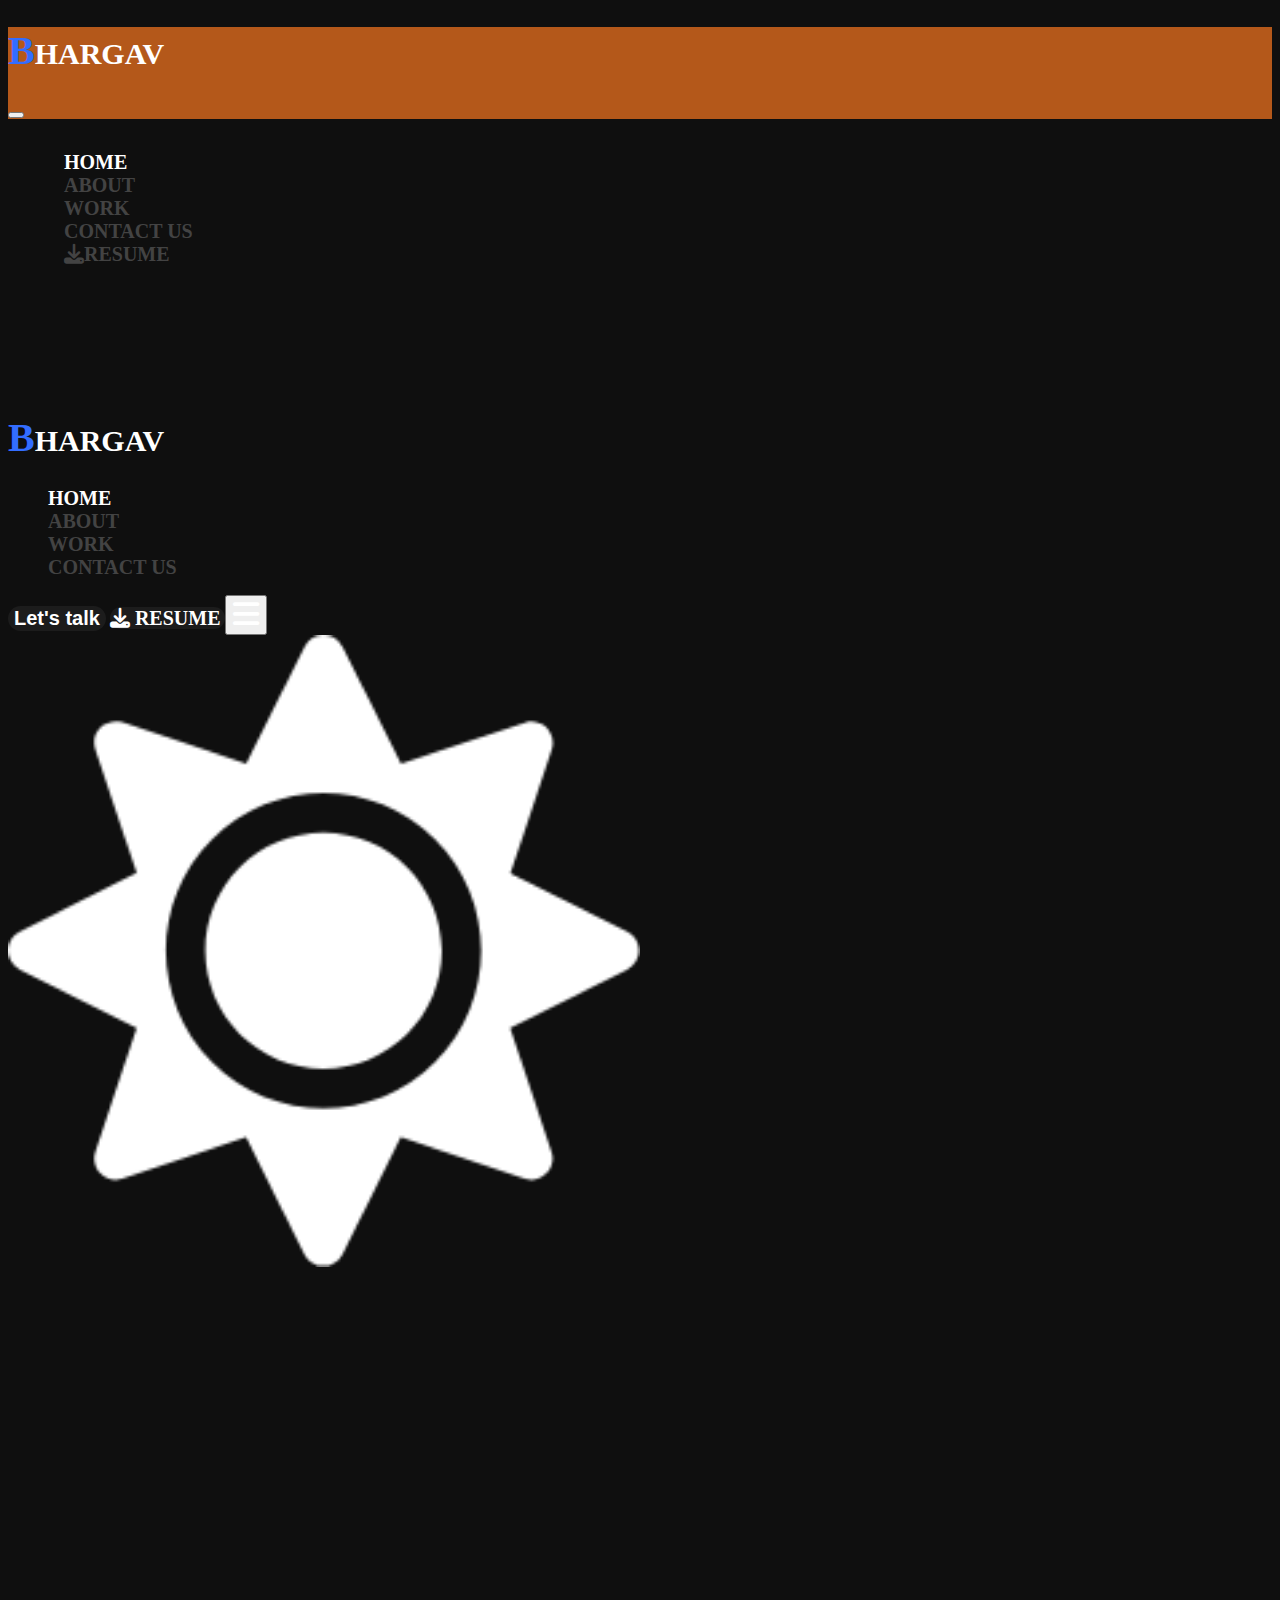
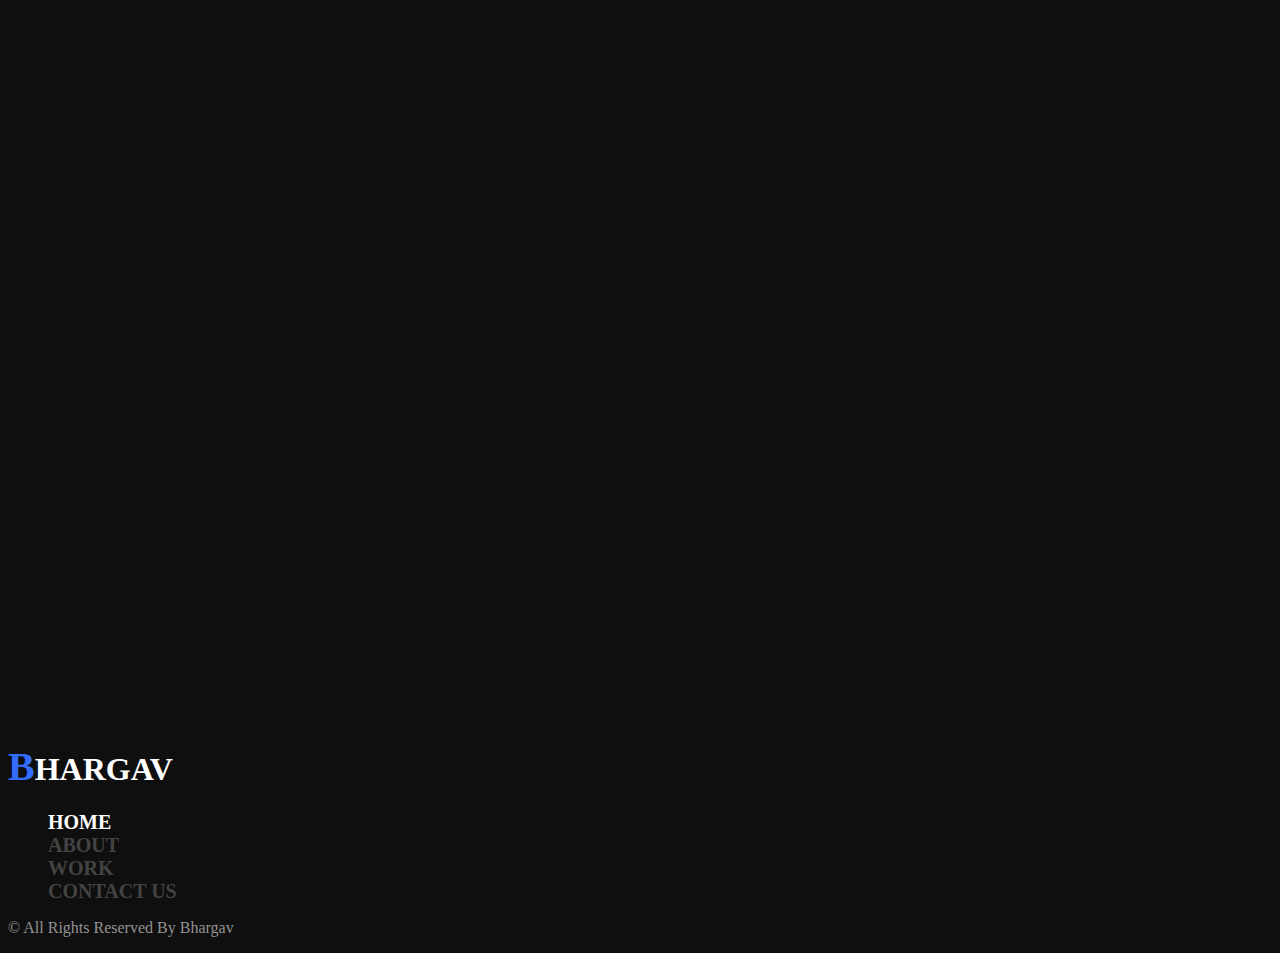
<file: index.html>
<!doctype html>
<html lang="en">

<head>
    <!-- Required meta tags -->
    <meta charset="utf-8">
    <meta name="viewport" content="width=device-width, initial-scale=1">

    <!-- Bootstrap CSS -->
    <link href="https://cdn.jsdelivr.net/npm/bootstrap@5.0.2/dist/css/bootstrap.min.css" rel="stylesheet"
        integrity="sha384-EVSTQN3/azprG1Anm3QDgpJLIm9Nao0Yz1ztcQTwFspd3yD65VohhpuuCOmLASjC" crossorigin="anonymous">


    <!-- font css -->
    <link rel="stylesheet" href="css/all.min.css">

    <!-- headline css -->
    <link rel="stylesheet" href="css/endlessRiver.css">
    <!-- custom css -->


    <!-- aos -->
    <link rel="stylesheet" href="css/aos.css">
    <!-- media-css -->
    
    <link rel="stylesheet" href="css/style.css">
    <link rel="stylesheet" href="css/media.css">

     <!-- Favicon -->
     <link rel="icon" href="./images/icon.svg" type="image/x-icon">

     <title>Bhargav</title>
</head>

<body>

    <!-- Offcanvas menu (mobile) -->
    <div class="offcanvas offcanvas-top" tabindex="-1" id="offcanvasTop" aria-labelledby="offcanvasTopLabel">
        <div class="offcanvas-header">
            <div class="col-2 d-flex justify-content-start">
                <h1 class="logo"><a href="#"><span class="highlight">B</span>HARGAV</a></h1>
            </div>
            <button type="button" class="btn-close" data-bs-dismiss="offcanvas" aria-label="Close"></button>
        </div>
        <div class="offcanvas-body vh-100 bg-dark jus-co-center align-items-center">
            <nav class="col-12">
                <ul class="nav justify-content-center flex-column align-items-center ">
                    <li class="nav-item nav-li mx-2">
                        <a class="nav-link" aria-current="page" href="index.html">Home</a>
                    </li>
                    <li class="nav-item nav-li mx-2">
                        <a class="nav-link" href="About.html">About</a>
                    </li>
                    <li class="nav-item nav-li mx-2">
                        <a class="nav-link" href="work.html">Work</a>
                    </li>
                    <li class="nav-item nav-li mx-2">
                        <a class="nav-link" href="contect.html">CONTACT US</a>
                    </li>
                    <li class="nav-item nav-li mx-2">
                        <a class="nav-link" href="/pdf/bhargav-pandya.pdf.pdf" download>
                            <i class="fas fa-download me-2"></i>Resume
                        </a>
                    </li>
                </ul>
            </nav>
        </div>
    </div>

    <!-- Main header -->
    <header class="pt-2">
        <div class="container-xxl">
            <div class="row justify-content-center align-items-center">
                <div class="col-2 d-flex justify-content-start">
                    <h1 class="logo"><a href="#"><span class="highlight">B</span>HARGAV</a></h1>
                </div>
                <nav class="col-6">
                    <ul class="nav justify-content-center d-none d-sm-none d-md-none d-xl-flex">
                        <li class="nav-item nav-li px-2">
                            <a class="nav-link" aria-current="page" href="index.html">Home</a>
                        </li>
                        <li class="nav-item nav-li px-2">
                            <a class="nav-link" href="About.html">About</a>
                        </li>
                        <li class="nav-item nav-li px-2">
                            <a class="nav-link" href="work.html">Work</a>
                        </li>
                        <li class="nav-item nav-li px-2">
                            <a class="nav-link" href="contect.html">Contact us</a>
                        </li>
                    </ul>
                </nav>
                <div class="col-3 d-flex justify-content-end">
                    <button class="px-3 py-2 btn1 d-none d-sm-none d-md-none d-xl-block me-2">
                        <a href="contect.html">
                            Let's talk
                        </a>
                    </button>
                   
                        <a href="/pdf/bhargav-pandya.pdf.pdf" download class="px-3 py-2 btn1 d-none d-sm-none d-md-none d-xl-block me-2">
                            <i class="fas fa-download me-2"></i> Resume
                        </a>                  
                    
                    <button class="btn d-md-block d-xl-none buton" type="button" data-bs-toggle="offcanvas"
                        data-bs-target="#offcanvasTop" aria-controls="offcanvasTop">
                        <i class="fa-solid fa-bars"></i>
                    </button>
                </div>
                <div class="col-1 d-block px-1 py-1 sun"><img src="images/sun.png" alt="sun" id="icons"></div>
            </div>
        </div>
    </header>
    <main>
        <section class="mt-5">
            <div class="container">
                <div class="row">
                    <div class="col-12 col-sm-12 col-lg-6 col-xl-6 p-3" data-aos="fade-up"
                        data-aos-anchor-placement="bottom-bottom">
                        <div class="bg d-flex">
                            <div class="col-6 px-3 py-3">
                                <a href="About.html">
                                    <img src="images/me.png" class="rgb img-1">
                                </a>
                            </div>
                            <div class="col-6 text-white">
                                <a href="About.html">
                                    <h4 class="pt-3 pb-4">A WEB DEVELOPER</h4>
                                    <h2 class="pb-3">bhargav<br>
                                        pandya</h2>
                                    <p> I Am a Web Developer Based In India</p>
                                </a>

                                <div class="d-flex col-12 justify-content-end px-1">
                                    <a href="About.html" class="about-icon">
                                        <img src="images/icon.svg" class="About">
                                    </a>
                                </div>
                            </div>
                        </div>
                    </div>
                    <div class="col-12 col-sm-12 col-lg-6 col-xl-6" data-aos="fade-up"
                        data-aos-anchor-placement="bottom-bottom">
                        <div class="bg rounded-pill">
                            <ul id="myUl">
                                <li>LATEST WORK AND FEATURES</li>
                                <li>LATEST WORK AND FEATURES</li>
                                <li>LATEST WORK AND FEATURES</li>
                                <li>LATEST WORK AND FEATURES</li>
                                <li>LATEST WORK AND FEATURES</li>
                                <li>LATEST WORK AND FEATURES</li>
                                <li>LATEST WORK AND FEATURES</li>
                            </ul>
                        </div>
                        <div class="col-12 d-flex flex-wrap">
                            <div class="col-12 col-md-6 px-2 ps-0 pt-2" data-aos="fade-up"
                                data-aos-anchor-placement="bottom-bottom">
                                <div class="bg p-3">
                                    <a href="abou me.html">
                                        <div class="d-flex justify-content-center">
                                            <img src="images/sign.webp" style="height: 140px; object-fit: cover;" alt="sing">
                                        </div>
                                    </a>
                                    <div class="col-12 col-xs-12 d-flex p-1">
                                        <div class="col-10">
                                            <h4 class="px-4 py-2">
                                                service offering
                                            </h4>
                                        </div>
                                        <div class="d-flex col-2 justify-content-end px-1">
                                            <a href="#" class="about-icon">
                                                <img src="images/icon.svg" class="About">
                                            </a>
                                        </div>
                                    </div>
                                </div>
                            </div>
                            <div class="col-12 col-md-6 px-2 pe-0 pt-2" data-aos="fade-up"
                                data-aos-anchor-placement="bottom-bottom">
                                <div class="bg p-3">
                                    <a href="work.html">
                                        <div class="d-flex justify-content-center">
                                            <img src="images/my-works.png" alt="sing">
                                        </div>
                                    </a>
                                    <div class="col-12 d-flex p-1 pt-4">
                                        <div class="col-10">
                                            <h4 class="px-4">
                                                project
                                            </h4>
                                        </div>
                                        <div class="d-flex col-2 justify-content-end px-1">
                                            <a href="work.html" class="about-icon">
                                                <img src="images/icon.svg" class="About">
                                            </a>
                                        </div>
                                    </div>

                                </div>
                            </div>
                        </div>
                    </div>
                    <!-- section-2 -->
                    <div class="col-12 col-sm-12 col-md-6 col-xl-3 pt-3" data-aos="fade-up"
                        data-aos-anchor-placement="bottom-bottom">
                        <div class="p-3 bg">
                            <img src="images/gfonts.png" alt="gfont">
                            <p class="px-4">Blog</p>
                            <div class="col-12 d-flex">
                                <div class="col-10">
                                    <h4 class="px-4 py-2">
                                        Gfont
                                    </h4>
                                </div>
                                <div class="d-flex col-2 justify-content-end px-1">
                                    <a href="#" class="about-icon">
                                        <img src="images/icon.svg" class="About" alt="" srcset="">
                                    </a>
                                </div>
                            </div>
                        </div>
                    </div>
                    <div class="col-12 col-sm-12 col-md-6 col-xl-6 pt-3" data-aos="fade-up"
                        data-aos-anchor-placement="bottom-bottom">
                        <div class="p-3  bg ">
                            <a href="offer.html">
                                <div class="col-12 justify-content-evenly icon-color font pt-5 pb-5  d-flex">
                                    <i class="fa-solid fa-display"></i>
                                    <i class="fa-solid fa-user-pen"></i>
                                    <i class="fa-brands fa-github"></i>
                                    <i class="fa-solid fa-mobile"></i>
                                </div>
                                <p class="px-4">
                                    specialization
                                </p>
                            </a>
                            <div class="col-12 d-flex">
                                <div class="col-10">
                                    <h4 class="px-4">
                                        service offering
                                    </h4>
                                </div>
                                <div class="d-flex col-2 justify-content-end px-1">
                                    <a href="#" class="about-icon">
                                        <img src="images/icon.svg" class="About" alt="" srcset="">
                                    </a>
                                </div>
                            </div>
                        </div>
                    </div>
                    <div class="col-12 pt-3 col-sm-12 col-xl-3" data-aos="fade-up"
                        data-aos-anchor-placement="bottom-bottom">
                        <div class="bg p-3">
                            <a href="contect.html">
                                <div class="col-12 d-flex justify-content-evenly pt-5">
                                    <a href="">
                                    <div class="col-6 bg1 rounded-circle">
                                        <i class="fa-brands fa-twitter"></i>
                                    </div>
                                </a>
                                    <a href="">
                                        <div class="col-6 bg1 rounded-circle">
                                            <i class="fa-brands fa-linkedin-in"></i>
                                        </div>
                                    </a>
                                </div>
                            </a>
                            <p class="px-3 pt-2">Stay with me</p>
                            <div class="col-12 d-flex">
                                <div class="infos col-10">
                                    <h2 class="px-3">Profiles</h1>
                                </div>
                                <div class="d-flex col-2 justify-content-end px-1">
                                    <a href="contect.html" class="about-icon">
                                        <img src="images/icon.svg" class="About" alt="" srcset="">
                                    </a>
                                </div>
                            </div>

                        </div>
                    </div>

                    <!-- section-3 -->
                    <div class="col-12 col-sm-12 col-xl-6 pt-3" data-aos="fade-up"
                        data-aos-anchor-placement="bottom-bottom">
                        <div class="bg">
                            <div class="col-12 p-5 d-flex justify-content-center">
                                <div class="col-4">
                                    <h1>6</h1>
                                    <p class="py-2">Months Experience</p>
                                </div>
                                <div class="col-4">
                                    <h1>1</h1>
                                    <p class="py-2"> Clients world wide</p>
                                </div>
                                <div class="col-4">
                                    <h1>+6</h1>
                                    <p class="py-2">total projects</p>
                                </div>
                            </div>
                        </div>
                    </div>
                    <div class="col-12 col-sm-12 col-xl-6 pt-3" data-aos="fade-up"
                        data-aos-anchor-placement="bottom-bottom">
                        <div class="bg p-5 d-flex">
                            <div class="col-12 d-flex justify-content-center">

                                <div class="infos col-10">
                                    <a href="About.html">
                                        <h1>let's work <p><span class="col-blu text-primary">together</span>.</h1>
                                    </a>
                                </div>

                                <div class="d-flex col-2 justify-content-end px-1">
                                    <a href="contect.html" class="about-icon">
                                        <img src="images/icon.svg" class="About">
                                    </a>
                                </div>
                            </div>
                        </div>
                    </div>
                    <!-- secton-4 bootm header -->
                    <div class="col-12 d-flex justify-content-center my-5">
                        <h1><span class="highlight">B</span>HARGAV</h1>
                    </div>
                    <div class="col-12">
                        <ul class="nav justify-content-center">
                            <li class="nav-item nav-li">
                                <a class="nav-link" href="index.html">Home</a>
                            </li>
                            <li class="nav-item nav-li">
                                <a class="nav-link" href="About.html">About</a>
                            </li>
                            <li class="nav-item nav-li">
                                <a class="nav-link" href="work.html">work</a>
                            </li>
                            <li class="nav-item nav-li">
                                <a class="nav-link" href="contect.html">CONTACT US</a>
                            </li>
                        </ul>
                    </div>
                    <div class="d-flex justify-content-center py-3">
                        <p>© All rights reserved by <span class="text-primary">bhargav</span></p>
                    </div>
                </div>
            </div>


        </section>
    </main>


    <!--jquery-->

    <script src="js/code.jquery.com_jquery-3.7.0.min.js"></script>

    <!-- Option 1: Bootstrap Bundle with Popper -->
    <script src="https://cdn.jsdelivr.net/npm/bootstrap@5.0.2/dist/js/bootstrap.bundle.min.js"
        integrity="sha384-MrcW6ZMFYlzcLA8Nl+NtUVF0sA7MsXsP1UyJoMp4YLEuNSfAP+JcXn/tWtIaxVXM"
        crossorigin="anonymous"></script>

    <!-- headline js -->
    <script src="js/endlessRiver.js"></script>
    <!-- aos -->
    <script src="js/aos.js"></script>

    <script src="js/script.js"></script>
    <script>
        AOS.init();
    </script>
    <script>
        $(document).ready(function () {
            $("#myUl").endlessRiver();
        });
    </script>
</body>

</html>
</file>
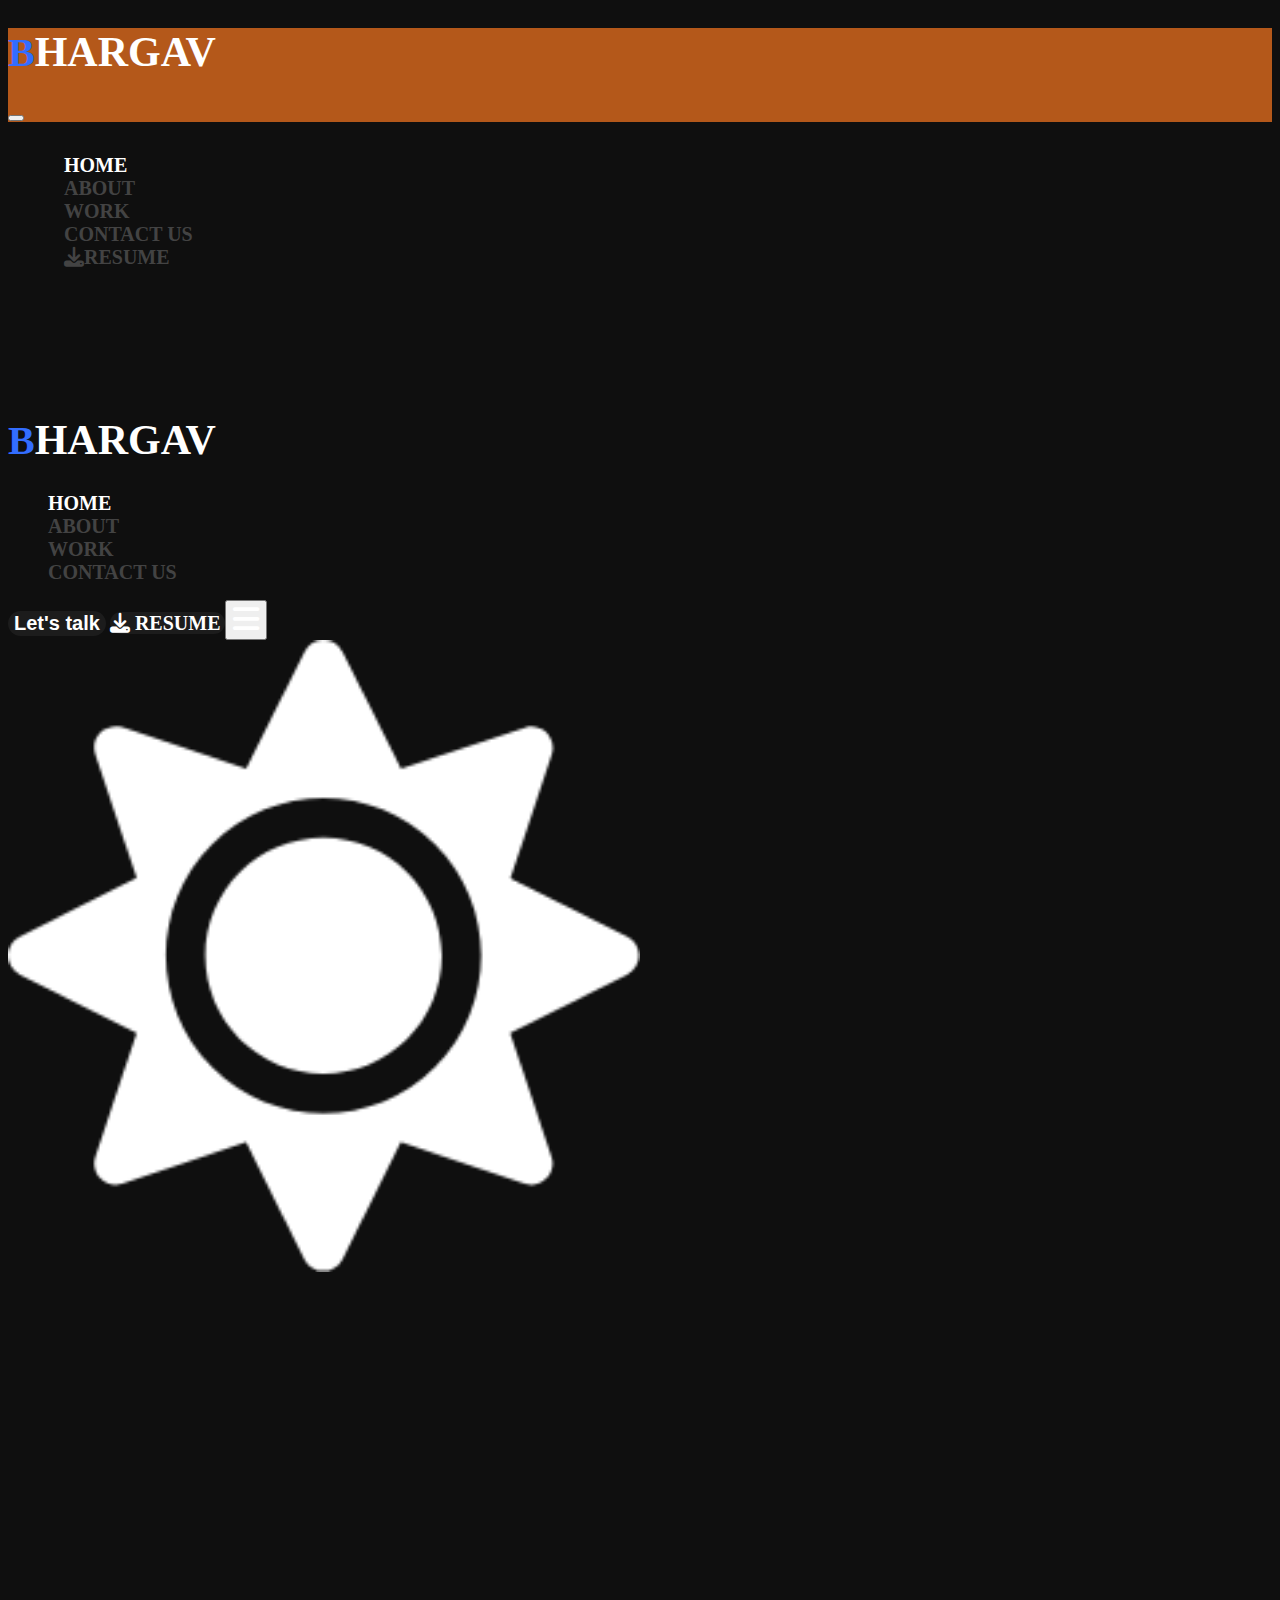
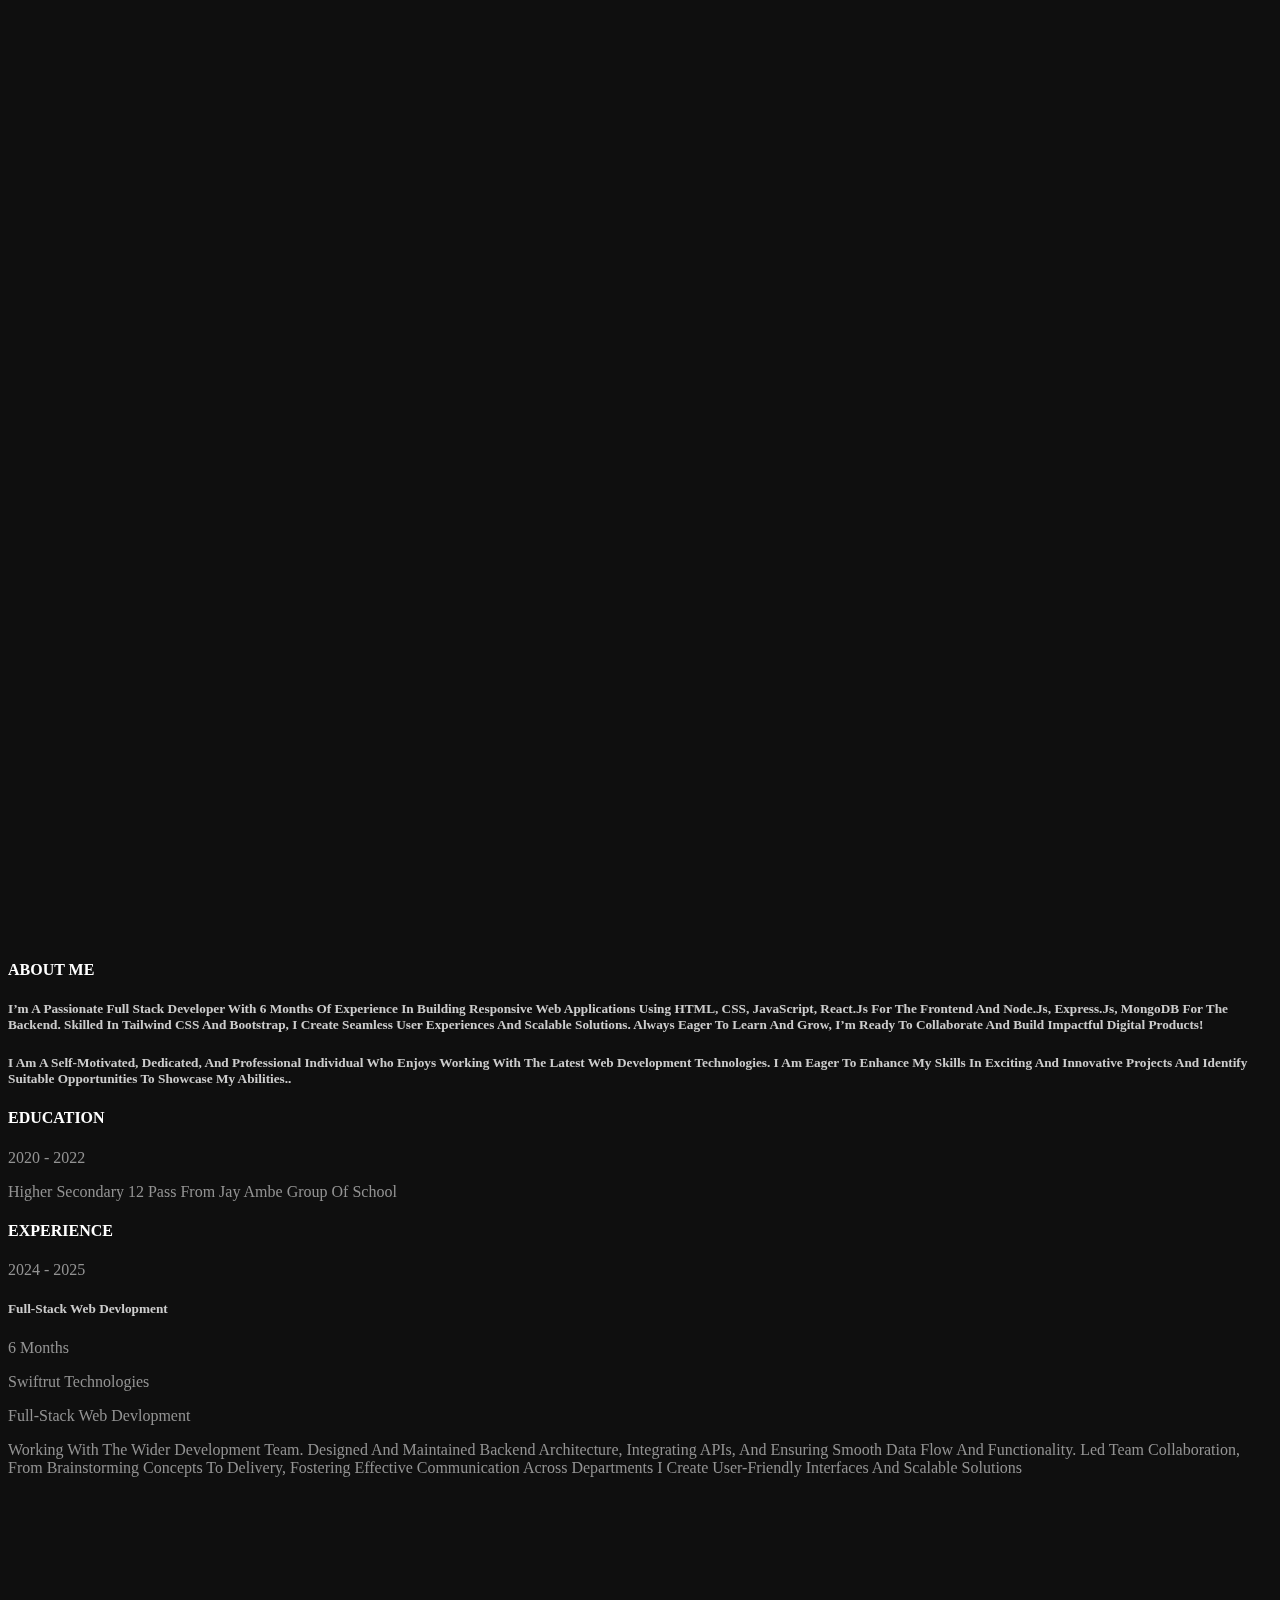
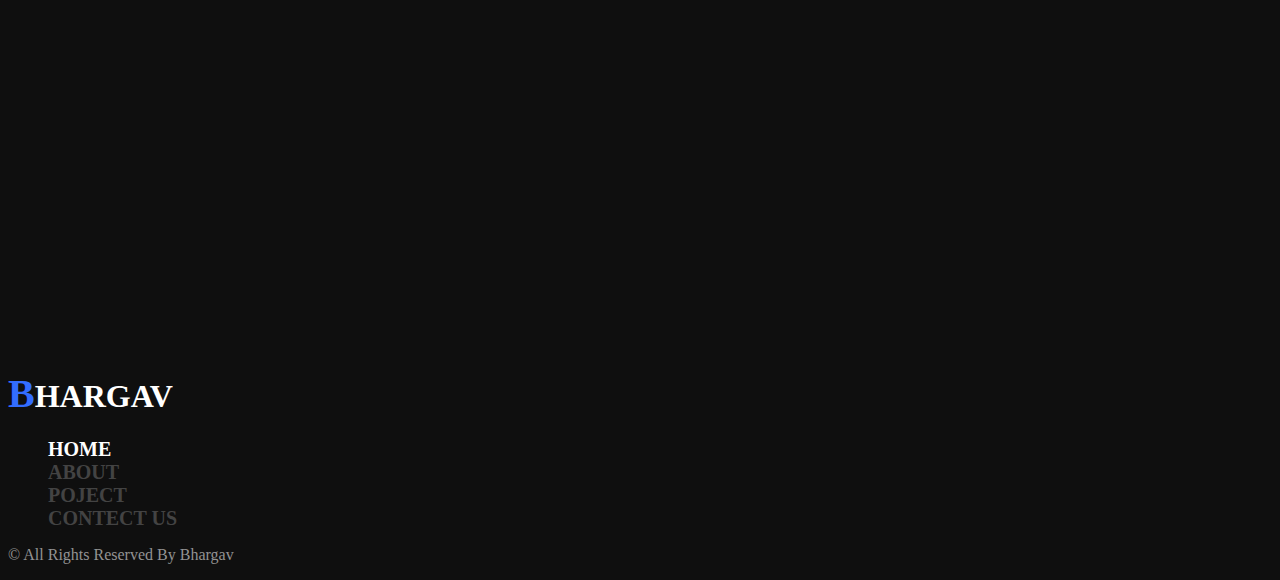
<file: abou me.html>
<!doctype html>
<html lang="en">

<head>
    <!-- Required meta tags -->
    <meta charset="utf-8">
    <meta name="viewport" content="width=device-width, initial-scale=1">

    <!-- Bootstrap CSS -->
    <link href="https://cdn.jsdelivr.net/npm/bootstrap@5.0.2/dist/css/bootstrap.min.css" rel="stylesheet"
        integrity="sha384-EVSTQN3/azprG1Anm3QDgpJLIm9Nao0Yz1ztcQTwFspd3yD65VohhpuuCOmLASjC" crossorigin="anonymous">

    <!-- font css -->
    <link rel="stylesheet" href="css/all.min.css">
    <!-- custom css -->

    <link rel="stylesheet" href="css/style.css">
    <!-- aos -->
    <link href="https://unpkg.com/aos@2.3.1/dist/aos.css" rel="stylesheet">

    <!-- Favicon -->
    <link rel="icon" href="./images/icon.svg" type="image/x-icon">

    <title>Bhargav</title>
</head>

<body>

   <!-- Offcanvas menu (mobile) -->
   <div class="offcanvas offcanvas-top" tabindex="-1" id="offcanvasTop" aria-labelledby="offcanvasTopLabel">
    <div class="offcanvas-header">
        <div class="col-2 d-flex justify-content-start">
            <h1 class="logo"><a href="#"><span class="highlight">B</span>HARGAV</a></h1>
        </div>
        <button type="button" class="btn-close" data-bs-dismiss="offcanvas" aria-label="Close"></button>
    </div>
    <div class="offcanvas-body vh-100 bg-dark jus-co-center align-items-center">
        <nav class="col-12">
            <ul class="nav justify-content-center flex-column align-items-center ">
                <li class="nav-item nav-li mx-2">
                    <a class="nav-link" aria-current="page" href="index.html">Home</a>
                </li>
                <li class="nav-item nav-li mx-2">
                    <a class="nav-link" href="About.html">About</a>
                </li>
                <li class="nav-item nav-li mx-2">
                    <a class="nav-link" href="work.html">Work</a>
                </li>
                <li class="nav-item nav-li mx-2">
                    <a class="nav-link" href="contect.html">CONTACT US</a>
                </li>
                <li class="nav-item nav-li mx-2">
                    <a class="nav-link" href="/pdf/bhargav-pandya.pdf.pdf" download>
                        <i class="fas fa-download me-2"></i>Resume
                    </a>
                </li>
            </ul>
        </nav>
    </div>
</div>

<!-- Main header -->
<header class="pt-2">
    <div class="container-xxl">
        <div class="row justify-content-center align-items-center">
            <div class="col-2 d-flex justify-content-start">
                <h1 class="logo"><a href="#"><span class="highlight">B</span>HARGAV</a></h1>
            </div>
            <nav class="col-6">
                <ul class="nav justify-content-center d-none d-sm-none d-md-none d-xl-flex">
                    <li class="nav-item nav-li px-2">
                        <a class="nav-link" aria-current="page" href="index.html">Home</a>
                    </li>
                    <li class="nav-item nav-li px-2">
                        <a class="nav-link" href="About.html">About</a>
                    </li>
                    <li class="nav-item nav-li px-2">
                        <a class="nav-link" href="work.html">Work</a>
                    </li>
                    <li class="nav-item nav-li px-2">
                        <a class="nav-link" href="contect.html">Contact us</a>
                    </li>
                </ul>
            </nav>
            <div class="col-3 d-flex justify-content-end">
                <button class="px-3 py-2 btn1 d-none d-sm-none d-md-none d-xl-block me-2">
                    <a href="contect.html">
                        Let's talk
                    </a>
                </button>
               
                    <a href="/pdf/bhargav-pandya.pdf.pdf" download class="px-3 py-2 btn1 d-none d-sm-none d-md-none d-xl-block me-2">
                        <i class="fas fa-download me-2"></i> Resume
                    </a>                  
                
                <button class="btn d-md-block d-xl-none buton" type="button" data-bs-toggle="offcanvas"
                    data-bs-target="#offcanvasTop" aria-controls="offcanvasTop">
                    <i class="fa-solid fa-bars"></i>
                </button>
            </div>
            <div class="col-1 d-block px-1 py-1 sun"><img src="images/sun.png" alt="sun" id="icons"></div>
        </div>
    </div>
</header>
    <main>
        <section class="mt-5">
            <div class="container">
                <div class="row">
                    <div class="col-12 col-sm-12 col-md-6 col-lg-4" data-aos="zoom-in">
                        <div class="bg p-4 fixed">
                            <div class="justify-content-center align-items-center d-flex">
                                <img src="images/me2.png" class="rgb img-1" alt="me">
                            </div>
                            <div class="col-12 d-flex justify-content-center p-3">
                                <h4>bhargav pandya</h4>
                            </div>
                            <div class="col-12 d-flex justify-content-evenly p-3">
                                <div class="contect- rounded-circle">
                                    <i class="fa-brands fa-dribbble"></i>
                                </div>
                                <div class="contect- rounded-circle">
                                    <i class="fa-brands fa-twitter"></i>
                                </div>
                                <div class="contect- rounded-circle">
                                    <i class="fa-brands fa-instagram"></i>
                                </div>
                                <div class="contect- rounded-circle">
                                    <i class="fa-brands fa-facebook-f"></i>
                                </div>
                            </div>
                            <div class="col-12 p-3">
                                <a href="contect.html"><button class="btn btn-1 py-2 col-12 rounded-5"
                                        type="submit">Contect Me</button></a>
                            </div>
                        </div>
                    </div>
                    <div class="col-12 col-sm-12 col-md-6 col-lg-8" data-aos="fade-left"
                        data-aos-anchor="#example-anchor" data-aos-offset="500" data-aos-duration="500">
                        <div class="p-5">
                            <h4 class="mb-4">
                                ABOUT ME
                            </h4>
                            <h5 class="mb-4">
                                I’m a passionate Full Stack Developer with 6 months of experience in building responsive
                                web applications using HTML, CSS, JavaScript, React.js for the frontend and Node.js,
                                Express.js, MongoDB for the backend. Skilled in Tailwind CSS and Bootstrap, I create
                                seamless user experiences and scalable solutions. Always eager to learn and grow, I’m
                                ready to collaborate and build impactful digital products!
                            </h5>
                            <h5 class="mb-4">
                                I am a self-motivated, dedicated, and professional individual who enjoys working with
                                the latest web development technologies. I am eager to enhance my skills in exciting and
                                innovative projects and identify suitable opportunities to showcase my abilities..
                            </h5>
                            <h4 class="mb-4">
                                EDUCATION
                            </h4>
                            <p class="mb-4">
                                2020 - 2022
                            </p>
                            <p class="mb-4">
                                Higher Secondary 12 Pass From Jay Ambe Group Of School
                            </p>
                            <p class="mb-4">

                            </p>
                            <h4 class="mb-4">
                                EXPERIENCE
                            </h4>
                            <p class="mb-4">
                                2024 - 2025
                            </p>
                            <h5 class="text-primary mb-4">
                                Full-Stack Web Devlopment
                            </h5>
                            <p class="mb-4">
                                6 Months
                            </p>
                            <p class="mb-4">
                                Swiftrut Technologies
                            </p>
                            <p class="mb-4">
                                Full-Stack Web Devlopment
                            </p>
                            <p class="mb-4">
                                Working with the wider development team.
                                Designed and maintained backend architecture, integrating APIs,
                                and ensuring smooth data flow and functionality.
                                Led team collaboration, from brainstorming concepts to delivery,
                                fostering effective communication across departments
                                I create user-friendly interfaces and scalable solutions
                            </p>
                            <div data-aos="fade-up" data-aos-duration="1000">
                                <h4 class="mb-4">
                                    SKILLS
                                </h4>
                            </div>
                            <div class="col-12 d-flex mb-3">
                                <div class="col-6" data-aos="fade-down" data-aos-easing="linear"
                                    data-aos-duration="1000">
                                    <h4>HTML5</h4>
                                </div>
                                <div class="col-6" data-aos="fade-up" data-aos-duration="1000">
                                    <h4>CSS</h4>
                                </div>
                            </div>
                            <div class="col-12 d-flex mb-3">
                                <div class="col-6" data-aos="fade-down" data-aos-easing="linear"
                                    data-aos-duration="1000">
                                    <h4>JavaScript</h4>
                                </div>
                                <div class="col-6" data-aos="fade-up" data-aos-duration="1000">
                                    <h4>bootstrap</h4>
                                </div>
                            </div>
                            <div class="col-12 d-flex mb-3">
                                <div class="col-6" data-aos="fade-down" data-aos-easing="linear"
                                    data-aos-duration="1000">
                                    <h4>Media Queries</h4>
                                </div>
                                <div class="col-6" data-aos="fade-up" data-aos-duration="1000">
                                    <h4>Talwind CSS</h4>
                                </div>
                            </div>
                            <div class="col-12 d-flex mb-3">
                                <div class="col-6" data-aos="fade-down" data-aos-easing="linear"
                                    data-aos-duration="1000">
                                    <h4>jquery</h4>
                                </div>
                                <div class="col-6" data-aos="fade-up" data-aos-duration="1000">
                                    <h4>React</h4>
                                </div>
                            </div>
                            <div class="col-12 d-flex mb-3">
                                <div class="col-6" data-aos="fade-down" data-aos-easing="linear"
                                    data-aos-duration="1000">
                                    <h4>MongoDB</h4>
                                </div>
                                <div class="col-6" data-aos="fade-up" data-aos-duration="1000">
                                    <h4>Express.js</h4>
                                </div>
                            </div>
                            <div class="col-12 d-flex mb-3">
                                <div class="col-6" data-aos="fade-down" data-aos-easing="linear"
                                    data-aos-duration="1000">
                                    <h4>Node.js</h4>
                                </div>
                            </div>
                        </div>
                    </div>
                    <!-- secton-4 bootm header -->
                    <div class="col-12 d-flex justify-content-center my-5">
                        <h1><span class="highlight">B</span>HARGAV</h1>
                    </div>
                    <div class="col-12">
                        <ul class="nav justify-content-center">
                            <li class="nav-item nav-li">
                                <a class="nav-link active" aria-current="page" href="index.html">Home</a>
                            </li>
                            <li class="nav-item nav-li">
                                <a class="nav-link" href="About.html">About</a>
                            </li>
                            <li class="nav-item nav-li">
                                <a class="nav-link" href="work.html">Poject</a>
                            </li>
                            <li class="nav-item nav-li">
                                <a class="nav-link" href="contect.html">Contect us</a>
                            </li>
                        </ul>
                    </div>
                    <div class="d-flex justify-content-center py-3">
                        <p>© All rights reserved by <span class="text-primary">bhargav</span></p>
                    </div>
                </div>
            </div>
        </section>
    </main>






    <!-- Option 1: Bootstrap Bundle with Popper -->
    <script src="https://cdn.jsdelivr.net/npm/bootstrap@5.0.2/dist/js/bootstrap.bundle.min.js"
        integrity="sha384-MrcW6ZMFYlzcLA8Nl+NtUVF0sA7MsXsP1UyJoMp4YLEuNSfAP+JcXn/tWtIaxVXM"
        crossorigin="anonymous"></script>
    <!-- aos -->

    <script src="https://unpkg.com/aos@2.3.1/dist/aos.js"></script>
    <script>
        AOS.init();
    </script>
    <script>
        var icons = document.getElementById("icons")

        icons.onclick = function () {
            document.body.classList.toggle("dark-them");
            if (document.body.classList.contains("dark-them")) {
                icons.src = "images/moon.png";
            }
            else {
                icons.src = "images/sun.png";
            }
        }
    </script>
</body>

</html>
</file>
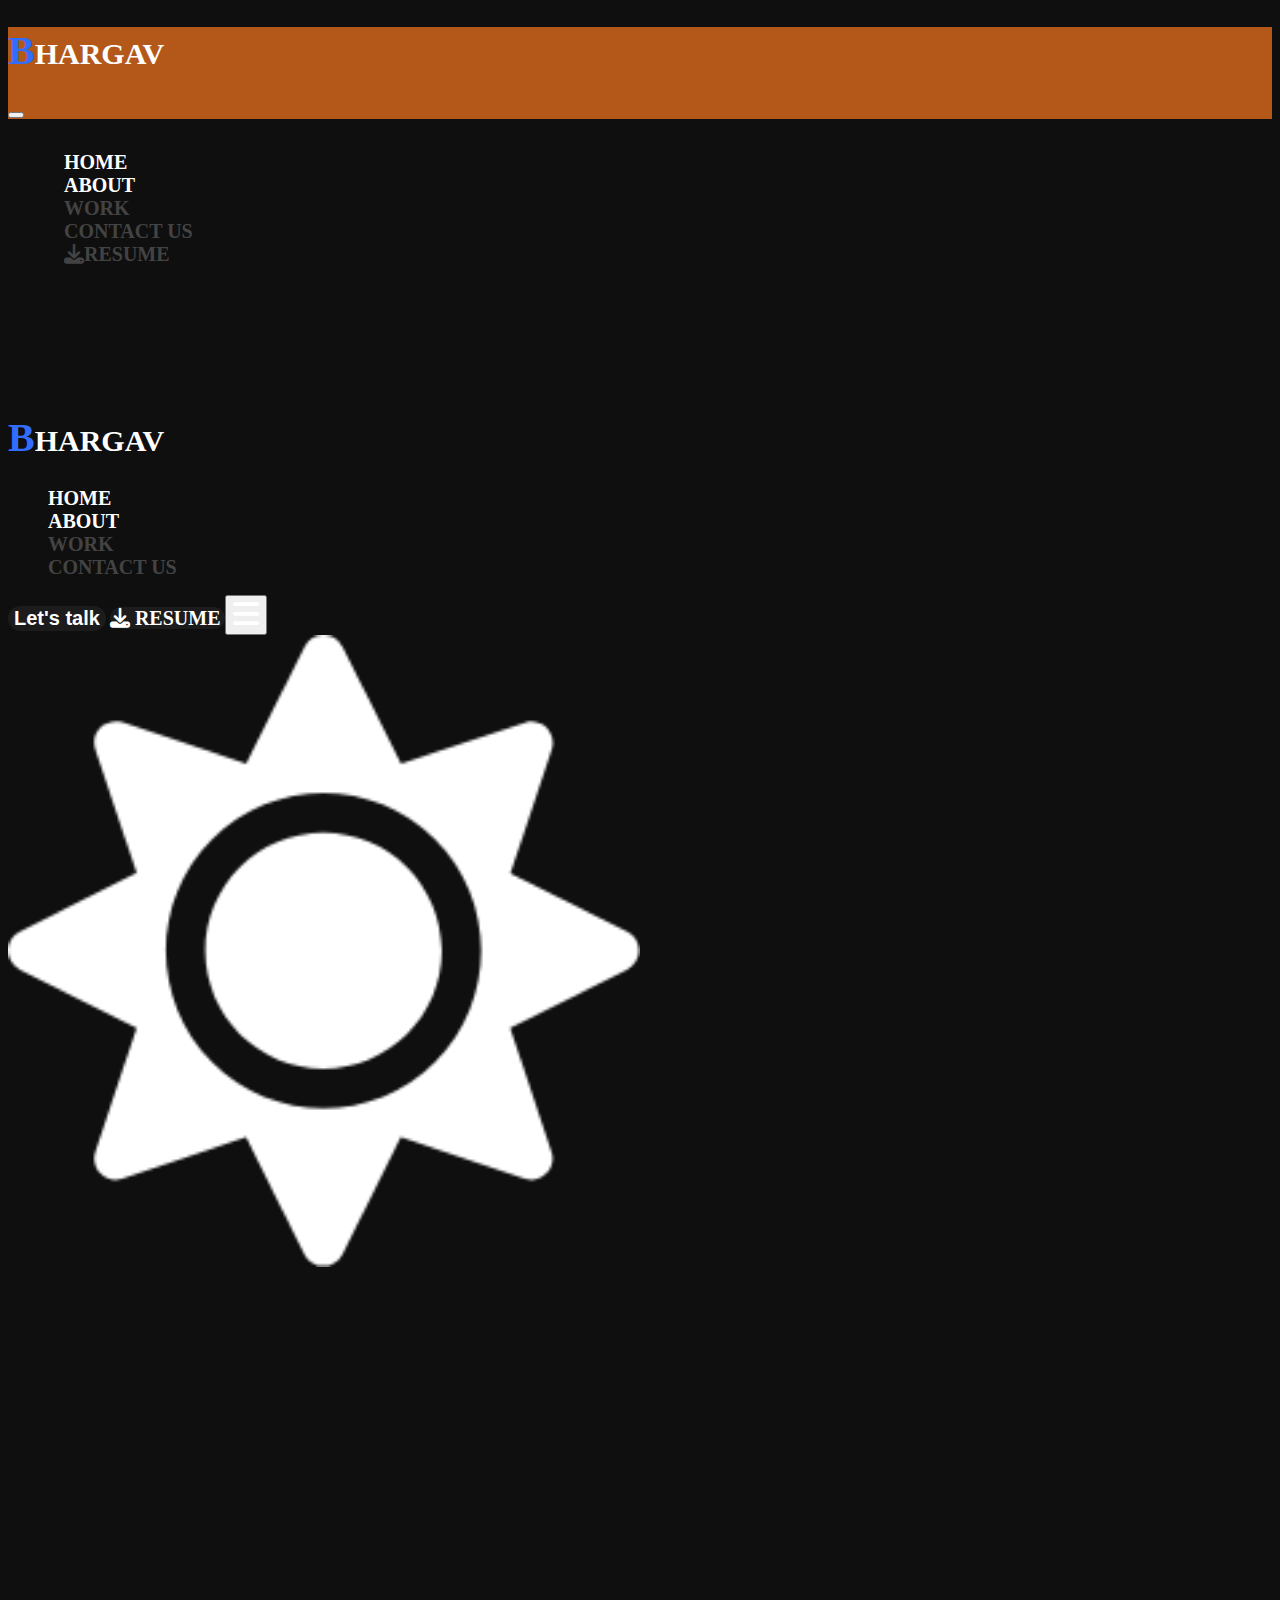
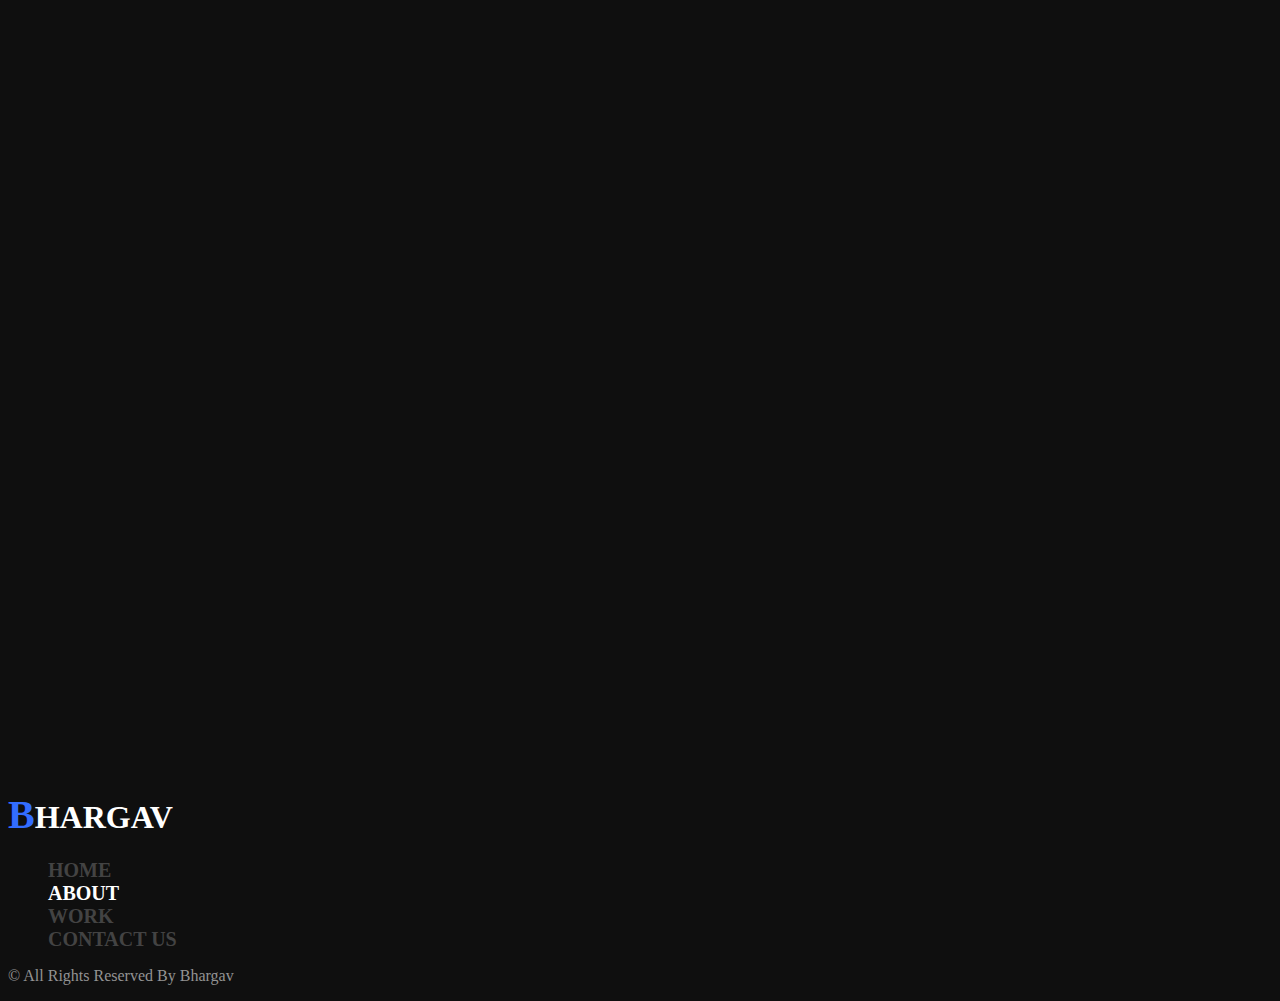
<file: About.html>
<!doctype html>
<html lang="en">

<head>
    <!-- Required meta tags -->
    <meta charset="utf-8">
    <meta name="viewport" content="width=device-width, initial-scale=1">

    <!-- Bootstrap CSS -->
    <link href="https://cdn.jsdelivr.net/npm/bootstrap@5.0.2/dist/css/bootstrap.min.css" rel="stylesheet"
        integrity="sha384-EVSTQN3/azprG1Anm3QDgpJLIm9Nao0Yz1ztcQTwFspd3yD65VohhpuuCOmLASjC" crossorigin="anonymous">


    <!-- font css -->
    <link rel="stylesheet" href="css/all.min.css">

    <!-- headline css -->
    <link rel="stylesheet" href="css/endlessRiver.css">
    <!-- custom css -->


    <!-- aos -->
    <link rel="stylesheet" href="css/aos.css">
    <!-- media-css -->

    <link rel="stylesheet" href="css/style.css">
    <link rel="stylesheet" href="css/media.css">

    <!-- Favicon -->
    <link rel="icon" href="./images/icon.svg" type="image/x-icon">

    <title>Bhargav</title>
</head>

<body>
  <!-- Offcanvas menu (mobile) -->
  <div class="offcanvas offcanvas-top" tabindex="-1" id="offcanvasTop" aria-labelledby="offcanvasTopLabel">
    <div class="offcanvas-header">
        <div class="col-2 d-flex justify-content-start">
            <h1 class="logo"><a href="#"><span class="highlight">B</span>HARGAV</a></h1>
        </div>
        <button type="button" class="btn-close" data-bs-dismiss="offcanvas" aria-label="Close"></button>
    </div>
    <div class="offcanvas-body vh-100 bg-dark jus-co-center align-items-center">
        <nav class="col-12">
            <ul class="nav justify-content-center flex-column align-items-center ">
                <li class="nav-item nav-li mx-2">
                    <a class="nav-link" aria-current="page" href="index.html">Home</a>
                </li>
                <li class="nav-item nav-li mx-2">
                    <a class="nav-link" href="About.html">About</a>
                </li>
                <li class="nav-item nav-li mx-2">
                    <a class="nav-link" href="work.html">Work</a>
                </li>
                <li class="nav-item nav-li mx-2">
                    <a class="nav-link" href="contect.html">CONTACT US</a>
                </li>
                <li class="nav-item nav-li mx-2">
                    <a class="nav-link" href="/pdf/bhargav-pandya.pdf.pdf" download>
                        <i class="fas fa-download me-2"></i>Resume
                    </a>
                </li>
            </ul>
        </nav>
    </div>
</div>

<!-- Main header -->
<header class="pt-2">
    <div class="container-xxl">
        <div class="row justify-content-center align-items-center">
            <div class="col-2 d-flex justify-content-start">
                <h1 class="logo"><a href="#"><span class="highlight">B</span>HARGAV</a></h1>
            </div>
            <nav class="col-6">
                <ul class="nav justify-content-center d-none d-sm-none d-md-none d-xl-flex">
                    <li class="nav-item nav-li px-2">
                        <a class="nav-link" aria-current="page" href="index.html">Home</a>
                    </li>
                    <li class="nav-item nav-li px-2">
                        <a class="nav-link" href="About.html">About</a>
                    </li>
                    <li class="nav-item nav-li px-2">
                        <a class="nav-link" href="work.html">Work</a>
                    </li>
                    <li class="nav-item nav-li px-2">
                        <a class="nav-link" href="contect.html">Contact us</a>
                    </li>
                </ul>
            </nav>
            <div class="col-3 d-flex justify-content-end">
                <button class="px-3 py-2 btn1 d-none d-sm-none d-md-none d-xl-block me-2">
                    <a href="contect.html">
                        Let's talk
                    </a>
                </button>
               
                    <a href="/pdf/bhargav-pandya.pdf.pdf" download class="px-3 py-2 btn1 d-none d-sm-none d-md-none d-xl-block me-2">
                        <i class="fas fa-download me-2"></i> Resume
                    </a>                  
                
                <button class="btn d-md-block d-xl-none buton" type="button" data-bs-toggle="offcanvas"
                    data-bs-target="#offcanvasTop" aria-controls="offcanvasTop">
                    <i class="fa-solid fa-bars"></i>
                </button>
            </div>
            <div class="col-1 d-block px-1 py-1 sun"><img src="images/sun.png" alt="sun" id="icons"></div>
        </div>
    </div>
</header>
    <main>
        <section class="mt-5">
            <div class="container">
                <div class="row">
                    <div class="col-12 col-sm-12 col-lg-6 col-xl-4" data-aos="fade-up"
                        data-aos-anchor-placement="bottom-bottom">
                        <div class="bg">
                            <div class="col-12 d-flex justify-content-center py-3 pb-5">
                                <img src="images/me2.png" class="rgb me-2" alt="my-img">
                            </div>
                        </div>
                    </div>
                    <div class="col-12 col-sm-12 col-xl-8" data-aos="zoom-in-up">
                        <div class="d-flex col-12 justify-content-center align-items-center">
                            <img src="images/star-2.png" class="star" alt="star">
                            <h1 class="h-tag mx-3">SELF-SUMMARY</h1>
                            <img src="images/star-2.png" class="star" alt="star">
                        </div>
                        <div class="bg po">
                            <div class="col-12 py-3">
                                <img src="images/icon2.png" class="img-icon">
                            </div>
                            <div class="p-5">
                                <h2>bhargav pandya</h2>
                                <p>
                                    I’m a passionate Full Stack Developer with 6 months of experience in building
                                    responsive
                                    web applications using HTML, CSS, JavaScript, React.js for the frontend and Node.js,
                                    Express.js, MongoDB for the backend. Skilled in Tailwind CSS and Bootstrap, I create
                                    seamless user experiences and scalable solutions. Always eager to learn and grow,
                                    I’m
                                    ready to collaborate and build impactful digital products!
                                </p>
                            </div>
                        </div>
                    </div>
                    <div class="col-12 pt-3 col-sm-12 col-md-6 col-xl-6" data-aos="zoom-in-up">
                        <div class="bg pb-4">
                            <div class="p-5">
                                <h4>EXPERIENCE</h4>
                                <p>6 Months</p>
                                <p>I Working with the wider development team.
                                    Designed and maintained backend architecture, integrating APIs,
                                    and ensuring smooth data flow and functionality.
                                </p>
                                <p>
                                    I create user-friendly interfaces and scalable solutions</p>
                                <h4>full-stack Developer</h4>
                                <p> Swiftrut Technologies</p>
                            </div>
                        </div>
                    </div>
                    <div class="col-12 pt-3 col-sm-12 col-md-6 col-xl-6" data-aos="zoom-in-up">
                        <div class="bg pb-4">
                            <div class="p-5">
                                <h4>EDUCATION</h4>
                                <p>2020 - 2022</p>

                                <h4>higher secondary 12 pass from
                                    jay ambe group of school</h4>

                                <p>2022 - 2023</p>

                                <h4>full-stack web Development
                                    R & W Multimedia Education</h4>
                                <p>Red And White Multimedia Education</p>
                            </div>
                        </div>
                    </div>
                    <div class="col-12 py-3 col-sm-12 col-md-6 col-xl-3" data-aos="zoom-in-up">
                        <div class="bg p-3">
                            <a href="contect.html">
                                <div class="col-12 d-flex justify-content-evenly pt-5">
                                    <div class="col-6 bg1 rounded-circle">
                                        <i class="fa-brands fa-twitter"></i>
                                    </div>
                                    <div class="col-6 bg1 rounded-circle">
                                        <i class="fa-brands fa-instagram"></i>
                                    </div>
                                </div>
                            </a>
                            <p class="px-3 pt-2">Stay with me</p>
                            <div class="col-12 d-flex">
                                <div class="infos col-10">
                                    <h2 class="px-3">Profiles</h1>
                                </div>
                                <div class="d-flex col-2 justify-content-end px-1">
                                    <a href="contect.html" class="about-icon">
                                        <img src="images/icon.svg" class="About" alt="" srcset="">
                                    </a>
                                </div>
                            </div>
                        </div>
                    </div>
                    <div class="col-12 py-3 col-sm-12 col-md-6 col-xl-6" data-aos="zoom-in-up">
                        <div class="bg p-5 d-flex">
                            <div class="col-12 d-flex justify-content-center py-3">

                                <div class="infos col-10">
                                    <a href="About.html">
                                        <h1>let's work <p><span class="col-blu text-primary">together</span>.</h1>
                                    </a>
                                </div>

                                <div class="d-flex col-2 justify-content-end px-1">
                                    <a href="contect.html" class="about-icon">
                                        <img src="images/icon.svg" class="About">
                                    </a>
                                </div>
                            </div>
                        </div>
                    </div>
                    <div class="col-12 py-3 col-sm-12 col-xl-3" data-aos="zoom-in-up">
                        <div class="bg p-3">
                            <a href="abou me.html">
                                <div class="d-flex justify-content-center">
                                    <img src="images/sign.webp" class="sign" alt="sing">
                                </div>
                            </a>
                            <div class="col-12 d-flex p-1">
                                <div class="col-10">
                                    <h4 class="px-4 py-2">
                                        Service Offering.
                                    </h4>
                                </div>
                                <div class="d-flex col-2 justify-content-end px-1">
                                    <a href="#" class="about-icon">
                                        <img src="images/icon.svg" class="About">
                                    </a>
                                </div>
                            </div>
                        </div>
                    </div>
                    <!-- secton-4 bootm header -->
                    <div class="col-12 d-flex justify-content-center my-5">
                        <h1><span class="highlight">B</span>HARGAV</h1>
                    </div>
                    <div class="col-12">
                        <ul class="nav justify-content-center">
                            <li class="nav-item nav-li">
                                <a class="nav-link" href="index.html">Home</a>
                            </li>
                            <li class="nav-item nav-li">
                                <a class="nav-link" href="About.html">About</a>
                            </li>
                            <li class="nav-item nav-li">
                                <a class="nav-link" href="work.html">work</a>
                            </li>
                            <li class="nav-item nav-li">
                                <a class="nav-link" href="contect.html">CONTACT us</a>
                            </li>
                        </ul>
                    </div>
                    <div class="d-flex justify-content-center py-3">
                        <p>© All rights reserved by <span class="text-primary">bhargav</span></p>
                    </div>
                </div>
            </div>
        </section>
    </main>







    <!--jquery-->

    <script src="js/code.jquery.com_jquery-3.7.0.min.js"></script>

    <!-- Option 1: Bootstrap Bundle with Popper -->
    <script src="https://cdn.jsdelivr.net/npm/bootstrap@5.0.2/dist/js/bootstrap.bundle.min.js"
        integrity="sha384-MrcW6ZMFYlzcLA8Nl+NtUVF0sA7MsXsP1UyJoMp4YLEuNSfAP+JcXn/tWtIaxVXM"
        crossorigin="anonymous"></script>

    <!-- headline js -->
    <script src="js/endlessRiver.js"></script>
    <!-- aos -->
    <script src="js/aos.js"></script>

    <script src="js/script.js"></script>
    <script>
        AOS.init();
    </script>
    <script>
        $(document).ready(function () {
            $("#myUl").endlessRiver();
        });
    </script>
</body>

</html>
</file>
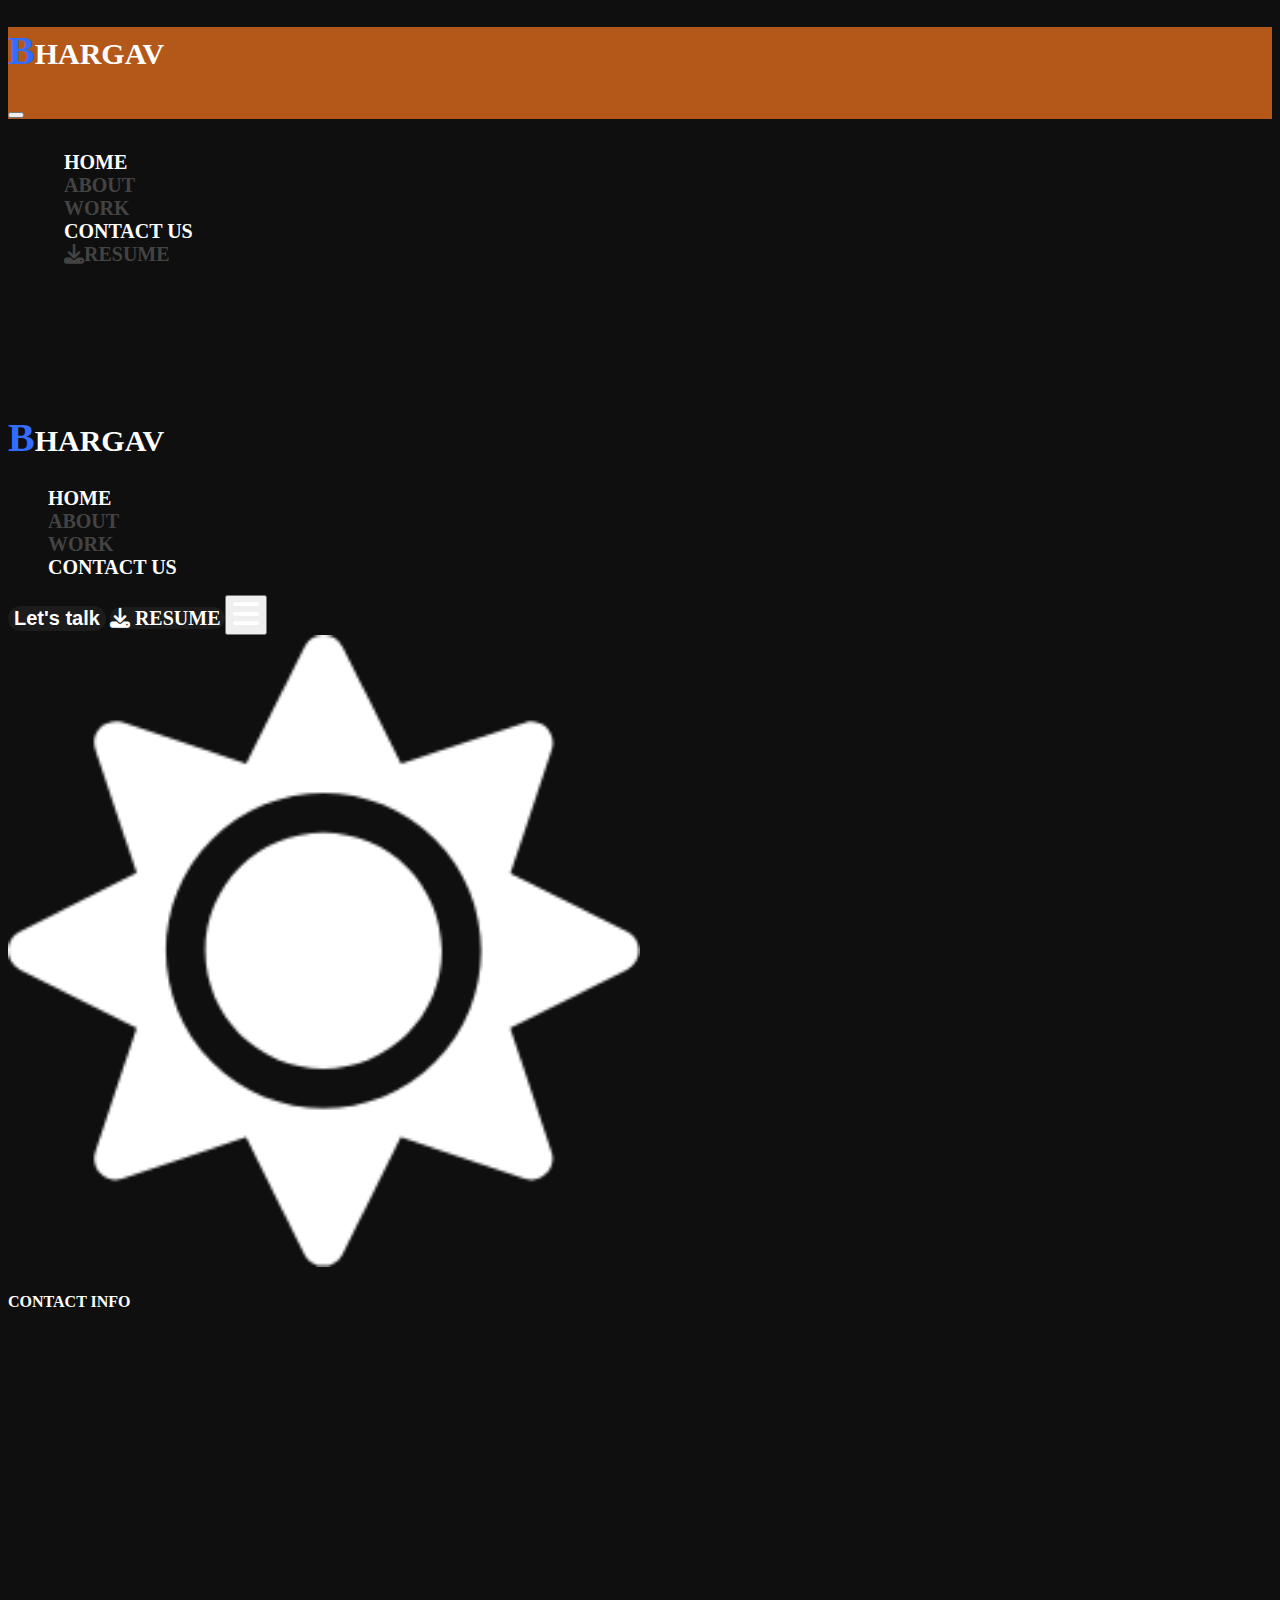
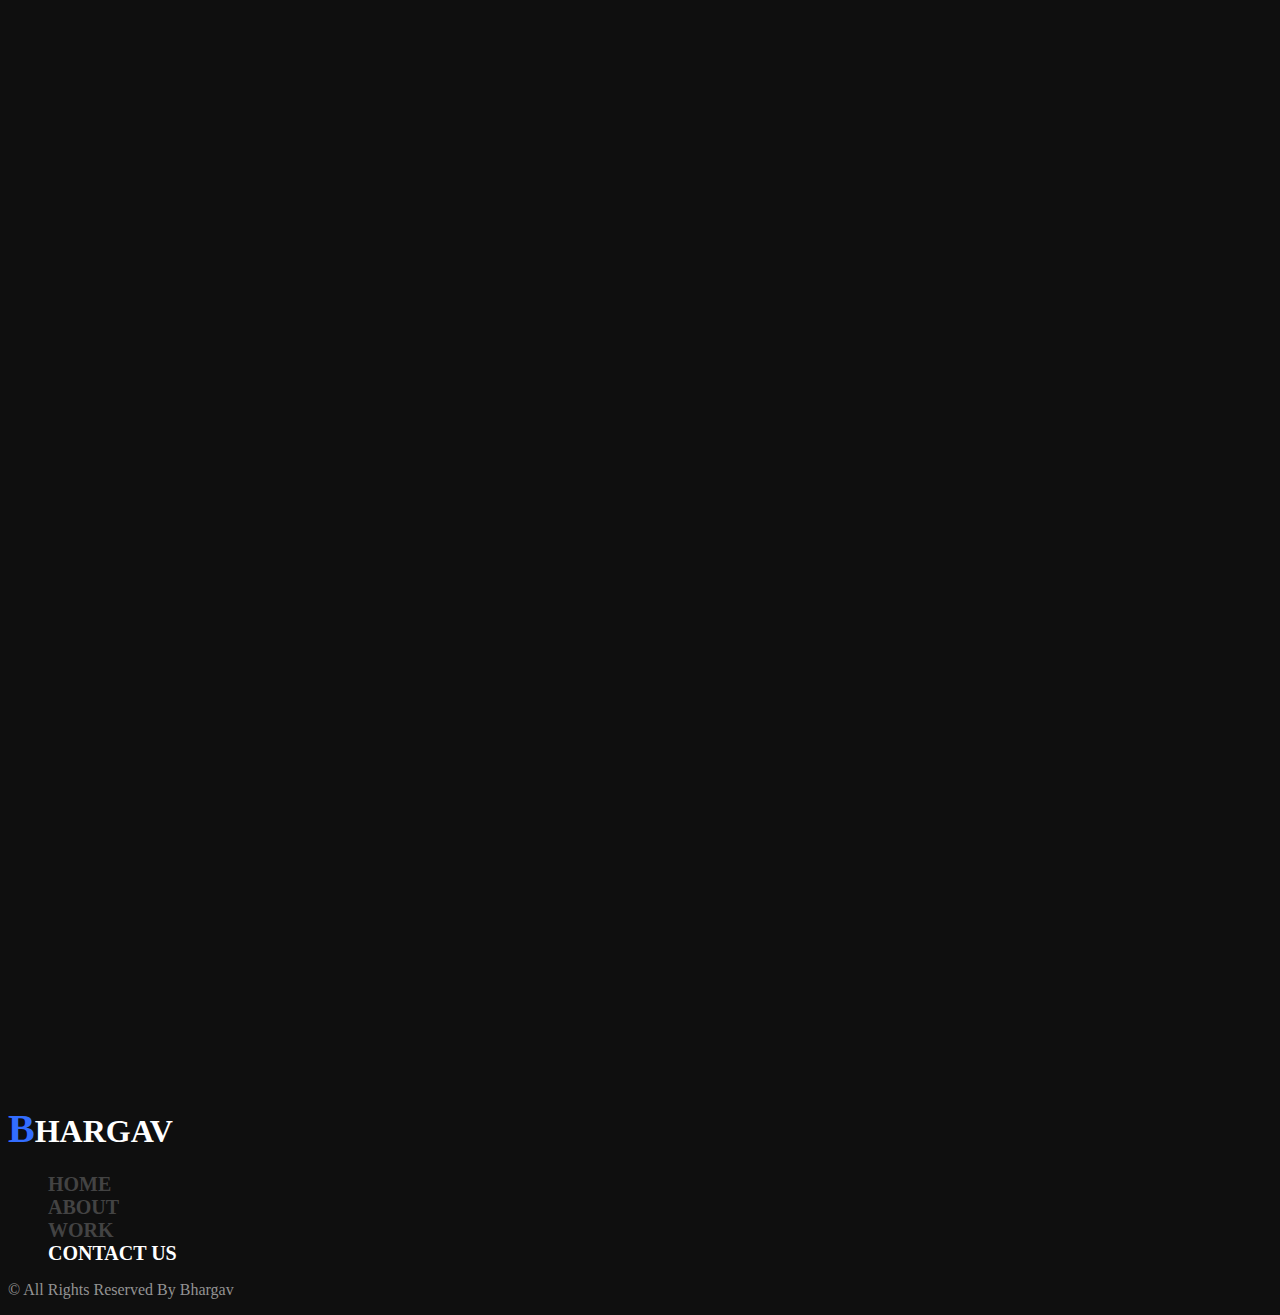
<file: contect.html>
<!doctype html>
<html lang="en">

<head>
    <!-- Required meta tags -->
    <meta charset="utf-8">
    <meta name="viewport" content="width=device-width, initial-scale=1">

    <!-- Bootstrap CSS -->
    <link href="https://cdn.jsdelivr.net/npm/bootstrap@5.0.2/dist/css/bootstrap.min.css" rel="stylesheet"
        integrity="sha384-EVSTQN3/azprG1Anm3QDgpJLIm9Nao0Yz1ztcQTwFspd3yD65VohhpuuCOmLASjC" crossorigin="anonymous">

        <!-- font css -->
        <link rel="stylesheet" href="css/all.min.css">
        
        <!-- headline css -->
        <link rel="stylesheet" href="css/endlessRiver.css">

        
    <!-- aos -->
    <link rel="stylesheet" href="css/aos.css">

    <!-- custom css -->
    <link rel="stylesheet" href="css/style.css">
    <!-- media-css -->
    <link rel="stylesheet" href="css/media.css">
    
    <!-- Favicon -->
    <link rel="icon" href="./images/icon.svg" type="image/x-icon">

    <title>Bhargav</title>
</head>

<body>
  <!-- Offcanvas menu (mobile) -->
  <div class="offcanvas offcanvas-top" tabindex="-1" id="offcanvasTop" aria-labelledby="offcanvasTopLabel">
    <div class="offcanvas-header">
        <div class="col-2 d-flex justify-content-start">
            <h1 class="logo"><a href="#"><span class="highlight">B</span>HARGAV</a></h1>
        </div>
        <button type="button" class="btn-close" data-bs-dismiss="offcanvas" aria-label="Close"></button>
    </div>
    <div class="offcanvas-body vh-100 bg-dark jus-co-center align-items-center">
        <nav class="col-12">
            <ul class="nav justify-content-center flex-column align-items-center ">
                <li class="nav-item nav-li mx-2">
                    <a class="nav-link" aria-current="page" href="index.html">Home</a>
                </li>
                <li class="nav-item nav-li mx-2">
                    <a class="nav-link" href="About.html">About</a>
                </li>
                <li class="nav-item nav-li mx-2">
                    <a class="nav-link" href="work.html">Work</a>
                </li>
                <li class="nav-item nav-li mx-2">
                    <a class="nav-link" href="contect.html">CONTACT US</a>
                </li>
                <li class="nav-item nav-li mx-2">
                    <a class="nav-link" href="/pdf/bhargav-pandya.pdf.pdf" download>
                        <i class="fas fa-download me-2"></i>Resume
                    </a>
                </li>
            </ul>
        </nav>
    </div>
</div>

<!-- Main header -->
<header class="pt-2">
    <div class="container-xxl">
        <div class="row justify-content-center align-items-center">
            <div class="col-2 d-flex justify-content-start">
                <h1 class="logo"><a href="#"><span class="highlight">B</span>HARGAV</a></h1>
            </div>
            <nav class="col-6">
                <ul class="nav justify-content-center d-none d-sm-none d-md-none d-xl-flex">
                    <li class="nav-item nav-li px-2">
                        <a class="nav-link" aria-current="page" href="index.html">Home</a>
                    </li>
                    <li class="nav-item nav-li px-2">
                        <a class="nav-link" href="About.html">About</a>
                    </li>
                    <li class="nav-item nav-li px-2">
                        <a class="nav-link" href="work.html">Work</a>
                    </li>
                    <li class="nav-item nav-li px-2">
                        <a class="nav-link" href="contect.html">Contact us</a>
                    </li>
                </ul>
            </nav>
            <div class="col-3 d-flex justify-content-end">
                <button class="px-3 py-2 btn1 d-none d-sm-none d-md-none d-xl-block me-2">
                    <a href="contect.html">
                        Let's talk
                    </a>
                </button>
               
                    <a href="/pdf/bhargav-pandya.pdf.pdf" download class="px-3 py-2 btn1 d-none d-sm-none d-md-none d-xl-block me-2">
                        <i class="fas fa-download me-2"></i> Resume
                    </a>                  
                
                <button class="btn d-md-block d-xl-none buton" type="button" data-bs-toggle="offcanvas"
                    data-bs-target="#offcanvasTop" aria-controls="offcanvasTop">
                    <i class="fa-solid fa-bars"></i>
                </button>
            </div>
            <div class="col-1 d-block px-1 py-1 sun"><img src="images/sun.png" alt="sun" id="icons"></div>
        </div>
    </div>
</header>

    <main>
        <section class="mt-5">
            <div class="container">
                <div class="row">
                    <div class="col-6 col-sm-6 col-md-5">
                        <h4 class="mb-4">CONTACT INFO</h4>
                        <div class="col-12 d-flex mb-5">
                            <div class="col-4 contect-sidebar" data-aos="fade-down-right">
                                <i class="fa-regular fa-envelope"></i>
                            </div>
                            <div class="col-8 mx-2" data-aos="fade-down-left">
                                <p>MAIL US</p>
                                <h5 class="col-xs-8">pandyabhargav707@gmail.com</h5>
                                <h5 class="col-xs-8">pandyabhargav707@gmail.com</h5>
                            </div>
                        </div>
                        <div class="col-12 d-flex mb-5">
                            <div class="col-4 contect-sidebar" data-aos="fade-down-right">
                                <i class="fa-solid fa-phone"></i>
                            </div>
                            <div class="col-8 mx-2" data-aos="fade-down-left">
                                <p>CONTACT US</p>
                                <h5>9274322761</h5>
                                <h5>7435831062</h5>
                            </div>
                        </div>
                        <div class="col-12 d-flex mb-5">
                            <div class="col-4 contect-sidebar" data-aos="fade-down-right">
                                <i class="fa-solid fa-location-dot"></i>
                            </div>
                            <div class="col-8 mx-2" data-aos="fade-down-left">
                                <p>LOCATION</p>
                                <h5>surat , Gujarat
                                    india
                                </h5>
                            </div>
                        </div>
                        <div class="col-12" data-aos="fade-down-left">
                            <h4 class="mb-4">
                                SOCIAL INFO
                            </h4>
                        </div>
                        <div class="col-12 d-flex justify-content-between mb-5">
                            <div class="col-4 contect-sidebar-bottm rounded-circle" data-aos="fade-down-right">
                                <i class="fa-brands fa-facebook-f"></i>
                            </div>
                            <div class="col-4 contect-sidebar-bottm rounded-circle" data-aos="fade-down-right">
                                <i class="fa-brands fa-twitter"></i>
                            </div>
                            <div class="col-4 contect-sidebar-bottm rounded-circle" data-aos="fade-down-right">
                                <i class="fa-brands fa-instagram"></i>
                            </div>
                        </div>
                    </div>
                    <div class="col-12 col-sm-12 col-md-7" data-aos="fade-down">
                        <div class="bg p-5 po">
                            <div class="col-12 d-flex">
                                <div class="infos mb-5 col-10">
                                    <h1>let's work<span class="col-blu text-primary"> Together</span>.</h1>
                                </div>
                                <div class="col-2">
                                    <img src="images/icon2.png" class="star-3" alt="syar">
                                </div>
                            </div>
                            <div class="col-12">
                                <!-- Formspree integration starts here -->
                                <form action="https://formspree.io/f/manqjkpl" method="POST">
                                    <div class="form-floating mb-4">
                                        <input type="text" class="form-control form-color" id="name" name="name"
                                            placeholder="name" required>
                                        <label for="name">Name</label>
                                    </div>
                                    <div class="form-floating mb-4">
                                        <input type="email" class="form-control form-color" id="email" name="email"
                                            placeholder="name@example.com" required>
                                        <label for="email">Email address</label>
                                    </div>
                                    <div class="form-floating mb-4">
                                        <textarea class="form-control form-color" placeholder="Leave a comment here"
                                            id="message" name="message" style="height: 200px" required></textarea>
                                        <label for="message">Comments</label>
                                    </div>
                                    <div class="col-12 mb-5">
                                        <button class="btn btn-1 py-2 col-12" type="submit">Send Message</button>
                                    </div>
                                </form>
                                <!-- Formspree integration ends here -->
                            </div>
                        </div>
                    </div>

                </div>
                <!-- secton-4 bootm header -->
                <div class="col-12 d-flex justify-content-center my-5">
                    <h1><span class="highlight">B</span>HARGAV</h1>
                </div>
                <div class="col-12">
                    <ul class="nav justify-content-center">
                        <li class="nav-item nav-li">
                            <a class="nav-link" href="index.html">Home</a>
                        </li>
                        <li class="nav-item nav-li">
                            <a class="nav-link" href="About.html">About</a>
                        </li>
                        <li class="nav-item nav-li">
                            <a class="nav-link" href="work.html">work</a>
                        </li>
                        <li class="nav-item nav-li">
                            <a class="nav-link" href="contect.html">CONTACT us</a>
                        </li>
                    </ul>
                </div>
                <div class="d-flex justify-content-center py-3">
                    <p>© All rights reserved by <span class="text-primary">bhargav</span></p>
                </div>
            </div>
            </div>
        </section>
    </main>






    <!--jquery-->

    <script src="js/code.jquery.com_jquery-3.7.0.min.js"></script>

    <!-- Option 1: Bootstrap Bundle with Popper -->
    <script src="https://cdn.jsdelivr.net/npm/bootstrap@5.0.2/dist/js/bootstrap.bundle.min.js"
        integrity="sha384-MrcW6ZMFYlzcLA8Nl+NtUVF0sA7MsXsP1UyJoMp4YLEuNSfAP+JcXn/tWtIaxVXM"
        crossorigin="anonymous"></script>

    <!-- headline js -->
    <script src="js/endlessRiver.js"></script>
    <!-- aos -->
    <script src="js/aos.js"></script>

    <script src="js/script.js"></script>
    <script>
        AOS.init();
    </script>
    <script>
        $(document).ready(function () {
            $("#myUl").endlessRiver();
        });
    </script>
</body>

</html>
</file>
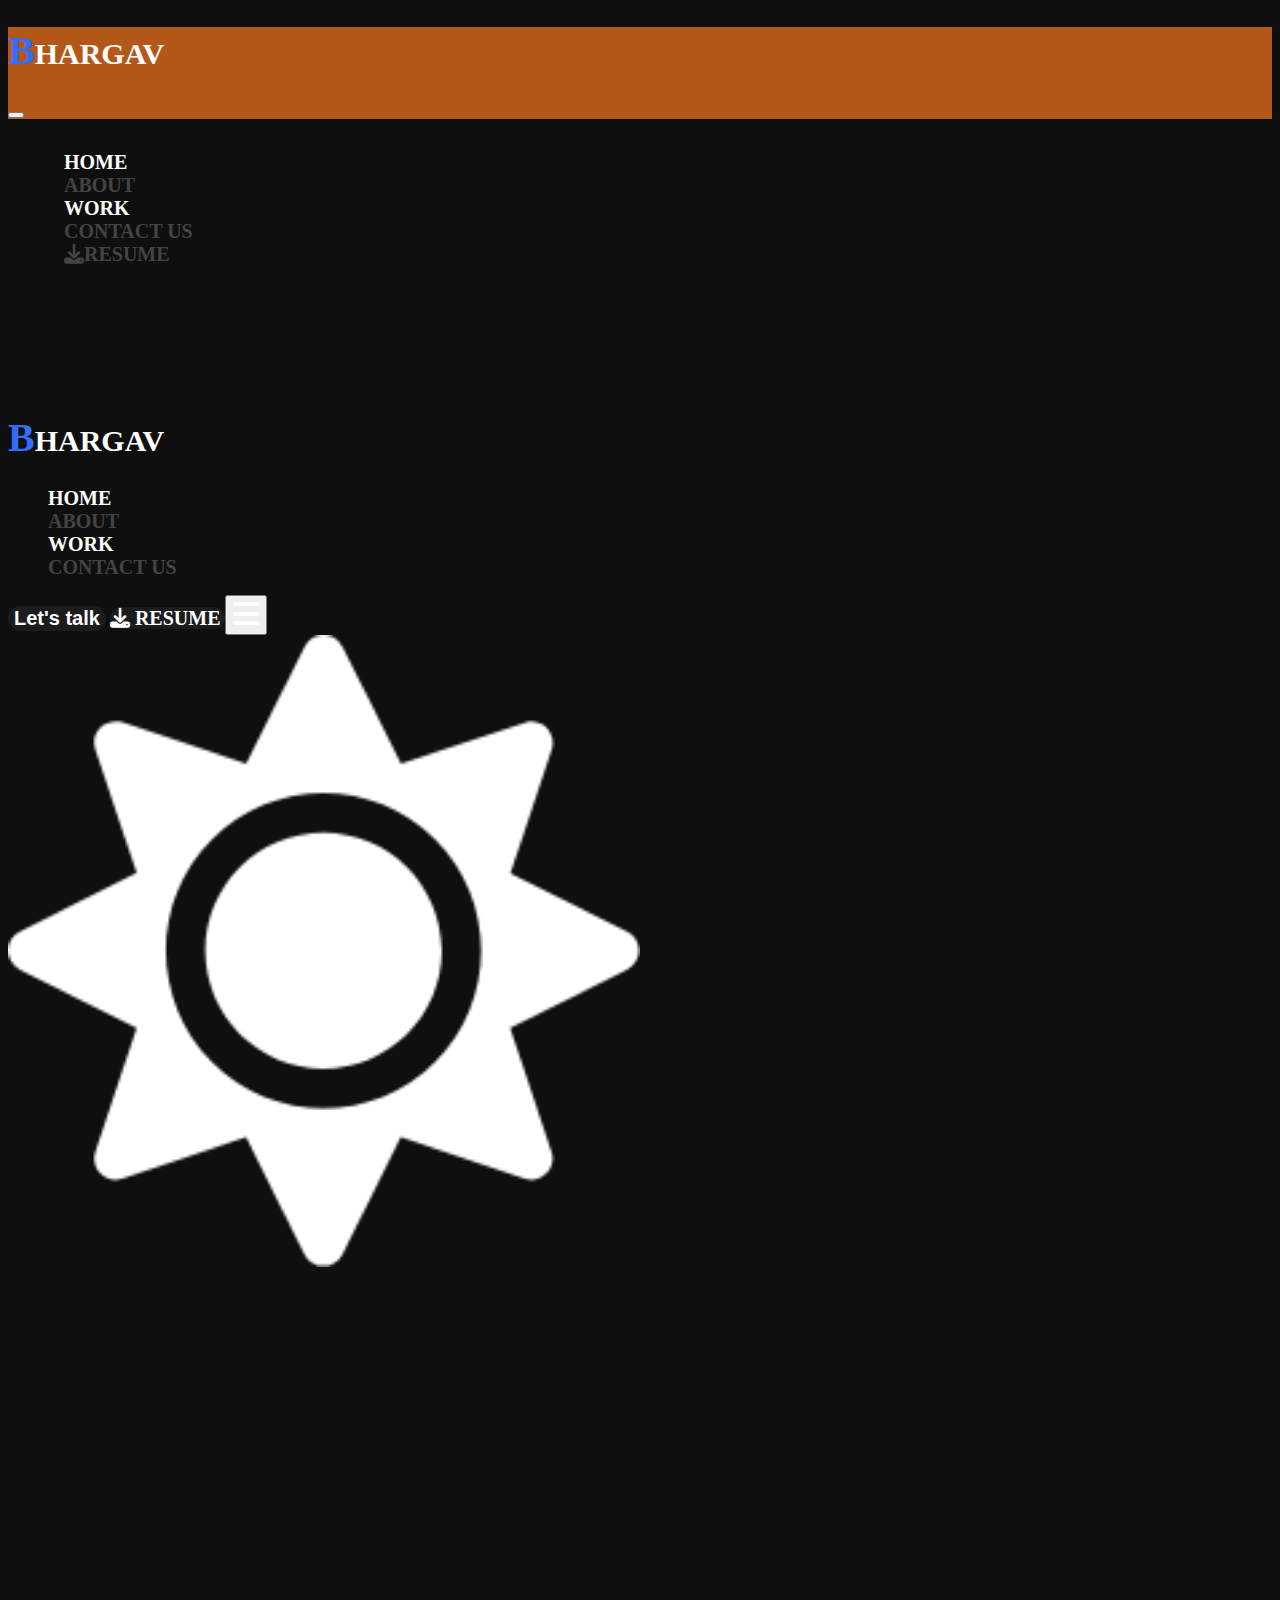
<file: work.html>
<!doctype html>
<html lang="en">

<head>
    <!-- Required meta tags -->
    <meta charset="utf-8">
    <meta name="viewport" content="width=device-width, initial-scale=1">

    <!-- Bootstrap CSS -->
    <link href="https://cdn.jsdelivr.net/npm/bootstrap@5.0.2/dist/css/bootstrap.min.css" rel="stylesheet"
        integrity="sha384-EVSTQN3/azprG1Anm3QDgpJLIm9Nao0Yz1ztcQTwFspd3yD65VohhpuuCOmLASjC" crossorigin="anonymous">


    <!-- font css -->
    <link rel="stylesheet" href="css/all.min.css">

    <!-- headline css -->
    <link rel="stylesheet" href="css/endlessRiver.css">
    <!-- custom css -->


    <!-- aos -->
    <link rel="stylesheet" href="css/aos.css">
    <!-- media-css -->

    <link rel="stylesheet" href="css/style.css">
    <link rel="stylesheet" href="css/media.css">

    <!-- Favicon -->
    <link rel="icon" href="./images/icon.svg" type="image/x-icon">

    <title>Bhargav</title>
</head>

<body>

  <!-- Offcanvas menu (mobile) -->
  <div class="offcanvas offcanvas-top" tabindex="-1" id="offcanvasTop" aria-labelledby="offcanvasTopLabel">
    <div class="offcanvas-header">
        <div class="col-2 d-flex justify-content-start">
            <h1 class="logo"><a href="#"><span class="highlight">B</span>HARGAV</a></h1>
        </div>
        <button type="button" class="btn-close" data-bs-dismiss="offcanvas" aria-label="Close"></button>
    </div>
    <div class="offcanvas-body vh-100 bg-dark jus-co-center align-items-center">
        <nav class="col-12">
            <ul class="nav justify-content-center flex-column align-items-center ">
                <li class="nav-item nav-li mx-2">
                    <a class="nav-link" aria-current="page" href="index.html">Home</a>
                </li>
                <li class="nav-item nav-li mx-2">
                    <a class="nav-link" href="About.html">About</a>
                </li>
                <li class="nav-item nav-li mx-2">
                    <a class="nav-link" href="work.html">Work</a>
                </li>
                <li class="nav-item nav-li mx-2">
                    <a class="nav-link" href="contect.html">CONTACT US</a>
                </li>
                <li class="nav-item nav-li mx-2">
                    <a class="nav-link" href="/pdf/bhargav-pandya.pdf.pdf" download>
                        <i class="fas fa-download me-2"></i>Resume
                    </a>
                </li>
            </ul>
        </nav>
    </div>
</div>

<!-- Main header -->
<header class="pt-2">
    <div class="container-xxl">
        <div class="row justify-content-center align-items-center">
            <div class="col-2 d-flex justify-content-start">
                <h1 class="logo"><a href="#"><span class="highlight">B</span>HARGAV</a></h1>
            </div>
            <nav class="col-6">
                <ul class="nav justify-content-center d-none d-sm-none d-md-none d-xl-flex">
                    <li class="nav-item nav-li px-2">
                        <a class="nav-link" aria-current="page" href="index.html">Home</a>
                    </li>
                    <li class="nav-item nav-li px-2">
                        <a class="nav-link" href="About.html">About</a>
                    </li>
                    <li class="nav-item nav-li px-2">
                        <a class="nav-link" href="work.html">Work</a>
                    </li>
                    <li class="nav-item nav-li px-2">
                        <a class="nav-link" href="contect.html">Contact us</a>
                    </li>
                </ul>
            </nav>
            <div class="col-3 d-flex justify-content-end">
                <button class="px-3 py-2 btn1 d-none d-sm-none d-md-none d-xl-block me-2">
                    <a href="contect.html">
                        Let's talk
                    </a>
                </button>
               
                    <a href="/pdf/bhargav-pandya.pdf.pdf" download class="px-3 py-2 btn1 d-none d-sm-none d-md-none d-xl-block me-2">
                        <i class="fas fa-download me-2"></i> Resume
                    </a>                  
                
                <button class="btn d-md-block d-xl-none buton" type="button" data-bs-toggle="offcanvas"
                    data-bs-target="#offcanvasTop" aria-controls="offcanvasTop">
                    <i class="fa-solid fa-bars"></i>
                </button>
            </div>
            <div class="col-1 d-block px-1 py-1 sun"><img src="images/sun.png" alt="sun" id="icons"></div>
        </div>
    </div>
</header>


    <main>
        <section class="mt-5">
            <div class="container">
                <div class="row">
                    <div class="col-12 col-sm-12 col-md-4">
                        <div class="bg py-5 pb-3 mb-3" data-aos="fade-up-right">
                            <a href="https://schedul-x-frontend.vercel.app/publish">
                                <div class="col-12 d-flex justify-content-center">
                                    <img src="images/shedul-x.png" class="progect-img-1" alt="p1">
                                </div>
                            </a>
                            <div class="col-12 pt-5 d-flex">
                                <div class="infos col-10">
                                    <p class="px-3">Click for live website</p>
                                    <h2 class="px-3">social media scheduler </h1>
                                </div>
                                <div class="d-flex col-2 justify-content-end px-1">
                                    <a href="#" class="about-icon">
                                        <img src="images/icon.svg" class="About" alt="" srcset="">
                                    </a>
                                </div>
                            </div>
                        </div>
                        <div class="bg py-4 mb-3" data-aos="fade-up-right">
                            <a href="https://pandyabhargav.github.io/adninpanel.github.io/">
                                <div class="col-12 d-flex justify-content-center">
                                    <img src="images/admin.png" class="progect-img-1" alt="p1">
                                </div>
                            </a>
                            <div class="col-12 pt-2 d-flex">
                                <div class="infos col-10">
                                    <p class="px-3">Click for live website</p>
                                    <h2 class="px-3">Admin-panel</h1>
                                </div>
                                <div class="d-flex col-2 justify-content-end px-1">
                                    <a href="#" class="about-icon">
                                        <img src="images/icon.svg" class="About" alt="" srcset="">
                                    </a>
                                </div>
                            </div>
                        </div>
                    </div>
                    <div class="col-12 col-sm-12 col-md-8">
                        <div class="d-flex col-12 justify-content-center align-items-center" data-aos="fade-up-left">
                            <img src="images/star-2.png" class="star" alt="star">
                            <h1 class="h1-tag mx-3">MY-WORK</h1>
                            <img src="images/star-2.png" class="star" alt="star">
                        </div>
                        <div class="col-12 d-flex flex-wrap">
                            <div class="col-12 px-3 ps-0 col-sm-12 col-md-6" data-aos="fade-up-left">
                                <div class="bg py-3 mb-3">
                                    <a href="https://swigetosingin.web.app/">
                                        <div class="col-12 d-flex justify-content-center">
                                            <img src="images/zwigato-user.png" class="progect-img" alt="p3">
                                        </div>
                                    </a>
                                    <div class="col-12 pt-5 d-flex">
                                        <div class="infos col-10">
                                            <p class="px-3">Click for live website</p>
                                            <h2 class="px-3">Food Website</h1>
                                        </div>
                                        <div class="d-flex col-2 justify-content-end px-1">
                                            <a href="#" class="about-icon">
                                                <img src="images/icon.svg" class="About" alt="" srcset="">
                                            </a>
                                        </div>
                                    </div>
                                </div>
                            </div>
                            <div class="col-12 px-2 pe-0 col-sm-12 col-md-6" data-aos="fade-up-left">
                                <div class="bg py-3 mb-3">
                                    <a href="https://zwigeto-admin.web.app/">
                                        <div class="col-12 d-flex justify-content-center">
                                            <img src="images/zwigto-admin.png" class="progect-img" alt="p3">
                                        </div>
                                    </a>
                                    <div class="col-12 pt-5 d-flex">
                                        <div class="infos col-10">
                                            <p class="px-3">Click for live website</p>
                                            <h2 class="px-3">Food Admin</h1>
                                        </div>
                                        <div class="d-flex col-2 justify-content-end px-1">
                                            <a href="#" class="about-icon">
                                                <img src="images/icon.svg" class="About" alt="" srcset="">
                                            </a>
                                        </div>
                                    </div>
                                </div>
                            </div>
                        </div>
                        <div class="col-12 d-flex flex-wrap">
                            <div class="col-12 px-3 ps-0 col-sm-12 col-md-6" data-aos="fade-up-left">
                                <div class="bg py-3 mb-3">
                                    <a href="https://contact-34b06.web.app/add">
                                        <div class="col-12 d-flex justify-content-center">
                                            <img src="images/contact.png" class="progect-img" alt="p3">
                                        </div>
                                    </a>
                                    <div class="col-12 pt-5 d-flex">
                                        <div class="infos col-10">
                                            <p class="px-3">Click for live website</p>
                                            <h2 class="px-3">Goggle contact</h1>
                                        </div>
                                        <div class="d-flex col-2 justify-content-end px-1">
                                            <a href="#" class="about-icon">
                                                <img src="images/icon.svg" class="About" alt="" srcset="">
                                            </a>
                                        </div>
                                    </div>
                                </div>
                            </div>
                            <div class="col-12 px-2 pe-0 col-sm-12 col-md-6" data-aos="fade-up-left">
                                <div class="bg py-3 mb-3">
                                    <div class="col-12 d-flex justify-content-center">
                                        <img src="images/bhagvat2.png" class="progect-img" alt="p3">
                                    </div>
                                    <div class="col-12 pt-5 d-flex">
                                        <div class="infos col-10">
                                            <p class="px-3">Click for live website</p>
                                            <h2 class="px-3">Bhagavad Gita API</h1>
                                        </div>
                                        <div class="d-flex col-2 justify-content-end px-1">
                                            <a href="#" class="about-icon">
                                                <img src="images/icon.svg" class="About" alt="" srcset="">
                                            </a>
                                        </div>
                                    </div>
                                </div>
                            </div>
                        </div>
                    </div>
                    <div class="col-12 col-sm-12 col-md-4">
                        <div class="bg py-5 pb-3 mb-3" data-aos="fade-up-right">
                            <a href="https://scriptify-solution.github.io/Cafe-Web/index.html">
                                <div class="col-12 d-flex justify-content-center">
                                    <img src="images/coffe.png" class="progect-img-1" alt="p1">
                                </div>
                            </a>
                            <div class="col-12 pt-5 d-flex">
                                <div class="infos col-10">
                                    <p class="px-3">Click for live website</p>
                                    <h2 class="px-3">Café-Website</h1>
                                </div>
                                <div class="d-flex col-2 justify-content-end px-1">
                                    <a href="#" class="about-icon">
                                        <img src="images/icon.svg" class="About" alt="" srcset="">
                                    </a>
                                </div>
                            </div>
                        </div>
                        <div class="bg py-4 mb-3" data-aos="fade-up-right">
                            <a href="https://pandyabhargav.github.io/food-web.github.io/">
                                <div class="col-12 my-3 d-flex justify-content-center">
                                    <img src="images/img3.png" class="progect-img" alt="p3">
                                </div>
                            </a>
                            <div class="col-12 pt-2 d-flex">
                                <div class="infos col-10">
                                    <p class="px-3">Click for live website</p>
                                    <h2 class="px-3">Food Website</h1>
                                </div>
                                <div class="d-flex col-2 justify-content-end px-1">
                                    <a href="#" class="about-icon">
                                        <img src="images/icon.svg" class="About" alt="" srcset="">
                                    </a>
                                </div>
                            </div>
                        </div>
                    </div>
                    <div class="col-12 col-sm-12 col-md-8">
                        <div class="d-flex col-12 justify-content-center align-items-center" data-aos="fade-up-left">
                            <img src="images/star-2.png" class="star" alt="star">
                            <h1 class="h1-tag mx-3">Static-web</h1>
                            <img src="images/star-2.png" class="star" alt="star">
                        </div>
                        <div class="col-12 d-flex flex-wrap">
                            <div class="col-12 px-3 ps-0 col-sm-12 col-md-6" data-aos="fade-up-left">
                                <div class="bg py-3 mb-3">
                                    <a href="https://pandyabhargav.github.io/global-cam.io/">
                                        <div class="col-12 d-flex justify-content-center">
                                            <img src="images/global-cam.png" class="progect-img" alt="p3">
                                        </div>
                                    </a>
                                    <div class="col-12 pt-5 d-flex">
                                        <div class="infos col-10">
                                            <p class="px-3">Click for live website</p>
                                            <h2 class="px-3">global-cam</h1>
                                        </div>
                                        <div class="d-flex col-2 justify-content-end px-1">
                                            <a href="#" class="about-icon">
                                                <img src="images/icon.svg" class="About" alt="" srcset="">
                                            </a>
                                        </div>
                                    </div>
                                </div>
                            </div>
                            <div class="col-12 px-2 pe-0 col-sm-12 col-md-6" data-aos="fade-up-left">
                                <div class="bg py-3 mb-3">
                                    <a href="https://pandyabhargav.github.io/vision.io/">
                                        <div class="col-12 d-flex justify-content-center">
                                            <img src="images/hospital.png" class="progect-img" alt="p3">
                                        </div>
                                    </a>
                                    <div class="col-12 pt-5 d-flex">
                                        <div class="infos col-10">
                                            <p class="px-3">Click for live website</p>
                                            <h2 class="px-3">Hospital</h1>
                                        </div>
                                        <div class="d-flex col-2 justify-content-end px-1">
                                            <a href="#" class="about-icon">
                                                <img src="images/icon.svg" class="About" alt="" srcset="">
                                            </a>
                                        </div>
                                    </div>
                                </div>
                            </div>
                        </div>
                        <div class="col-12 d-flex flex-wrap">
                            <div class="col-12 px-3 ps-0 col-sm-12 col-md-6" data-aos="fade-up-left">
                                <div class="bg py-3 mb-3">
                                    <a href="https://pandyabhargav.github.io/makover.io/">
                                        <div class="col-12 d-flex justify-content-center">
                                            <img src="images/make-over.png" class="progect-img" alt="p3">
                                        </div>
                                    </a>
                                    <div class="col-12 pt-5 d-flex">
                                        <div class="infos col-10">
                                            <p class="px-3">Click for live website</p>
                                            <h2 class="px-3">Make Over</h1>
                                        </div>
                                        <div class="d-flex col-2 justify-content-end px-1">
                                            <a href="#" class="about-icon">
                                                <img src="images/icon.svg" class="About" alt="" srcset="">
                                            </a>
                                        </div>
                                    </div>
                                </div>
                            </div>
                            <div class="col-12 px-2 pe-0 col-sm-12 col-md-6" data-aos="fade-up-left">
                                <div class="bg py-3 mb-3">
                                    <a href="https://pandyabhargav.github.io/podar.io/">
                                        <div class="col-12 d-flex justify-content-center">
                                            <img src="images/podar (2).png" class="progect-img" alt="p3">
                                        </div>
                                    </a>
                                    <div class="col-12 pt-5 d-flex">
                                        <div class="infos col-10">
                                            <p class="px-3">Click for live website</p>
                                            <h2 class="px-3">podar internatinal</h1>
                                        </div>
                                        <div class="d-flex col-2 justify-content-end px-1">
                                            <a href="#" class="about-icon">
                                                <img src="images/icon.svg" class="About" alt="" srcset="">
                                            </a>
                                        </div>
                                    </div>
                                </div>
                            </div>
                        </div>
                    </div>
                    <div class="col-12 col-sm-12 col-md-4">
                        <div class="bg py-5 pb-3 mb-3" data-aos="fade-up-right">
                            <a href="https://pandyabhargav.github.io/pandya/">
                                <div class="col-12 d-flex justify-content-center">
                                    <img src="images/bike.png" class="progect-img-1" alt="p1">
                                </div>
                            </a>
                            <div class="col-12 pt-5 d-flex">
                                <div class="infos col-10">
                                    <p class="px-3">Click for live website</p>
                                    <h2 class="px-3">Garage web</h1>
                                </div>
                                <div class="d-flex col-2 justify-content-end px-1">
                                    <a href="#" class="about-icon">
                                        <img src="images/icon.svg" class="About" alt="" srcset="">
                                    </a>
                                </div>
                            </div>
                        </div>
                    </div>
                    <div class="col-12 col-sm-12 col-md-8">
                        <div class="d-flex col-12 justify-content-center align-items-center" data-aos="fade-up-left">
                            <img src="images/star-2.png" class="star" alt="star">
                            <h1 class="h1-tag mx-3">Static-web</h1>
                            <img src="images/star-2.png" class="star" alt="star">
                        </div>
                        <div class="col-12 d-flex flex-wrap">
                            <div class="col-12 px-3 ps-0 col-sm-12 col-md-6" data-aos="fade-up-left">
                                <div class="bg py-3 mb-3">
                                    <a href="https://pandyabhargav.github.io/hotel-oyo/">
                                        <div class="col-12 d-flex justify-content-center">
                                            <img src="images/hotel-oyo.png" class="progect-img" alt="p3">
                                        </div>
                                    </a>
                                    <div class="col-12 pt-5 d-flex">
                                        <div class="infos col-10">
                                            <p class="px-3">Click for live website</p>
                                            <h2 class="px-3">Hotel-oyo</h1>
                                        </div>
                                        <div class="d-flex col-2 justify-content-end px-1">
                                            <a href="#" class="about-icon">
                                                <img src="images/icon.svg" class="About" alt="" srcset="">
                                            </a>
                                        </div>
                                    </div>
                                </div>
                            </div>
                            <div class="col-12 px-2 pe-0 col-sm-12 col-md-6" data-aos="fade-up-left">
                                <div class="bg py-3 mb-3">
                                    <a href="https://roolls-royce.web.app/">
                                        <div class="col-12 d-flex justify-content-center">
                                            <img src="images/rolls-royce.png" class="progect-img" alt="p3">
                                        </div>
                                    </a>
                                    <div class="col-12 pt-5 d-flex">
                                        <div class="infos col-10">
                                            <p class="px-3">Click for live website</p>
                                            <h2 class="px-3">Rolls-Royce</h1>
                                        </div>
                                        <div class="d-flex col-2 justify-content-end px-1">
                                            <a href="#" class="about-icon">
                                                <img src="images/icon.svg" class="About" alt="" srcset="">
                                            </a>
                                        </div>
                                    </div>
                                </div>
                            </div>
                        </div>
                        
                    </div>
                </div>
                <!-- secton-4 bootm header -->
                <div class="col-12 d-flex justify-content-center my-5">
                    <h1><span class="highlight">B</span>HARGAV</h1>
                </div>
                <div class="col-12">
                    <ul class="nav justify-content-center">
                        <li class="nav-item nav-li">
                            <a class="nav-link" href="index.html">Home</a>
                        </li>
                        <li class="nav-item nav-li">
                            <a class="nav-link" href="About.html">About</a>
                        </li>
                        <li class="nav-item nav-li">
                            <a class="nav-link" href="work.html">work</a>
                        </li>
                        <li class="nav-item nav-li">
                            <a class="nav-link" href="contect.html">CONTACT US</a>
                        </li>
                    </ul>
                </div>
                <div class="d-flex justify-content-center py-3">
                    <p>© All rights reserved by <span class="text-primary">bhargav</span></p>
                </div>
            </div>
            </div>
        </section>
    </main>



    <!--jquery-->

    <script src="js/code.jquery.com_jquery-3.7.0.min.js"></script>

    <!-- Option 1: Bootstrap Bundle with Popper -->
    <script src="https://cdn.jsdelivr.net/npm/bootstrap@5.0.2/dist/js/bootstrap.bundle.min.js"
        integrity="sha384-MrcW6ZMFYlzcLA8Nl+NtUVF0sA7MsXsP1UyJoMp4YLEuNSfAP+JcXn/tWtIaxVXM"
        crossorigin="anonymous"></script>

    <!-- headline js -->
    <script src="js/endlessRiver.js"></script>
    <!-- aos -->
    <script src="js/aos.js"></script>

    <script src="js/script.js"></script>

    <script>
        AOS.init();
    </script>
    <script>
        $(document).ready(function () {
            $("#myUl").endlessRiver();
        });
    </script>
</body>

</html>
</file>
<file: css/endlessRiver.css>
/* liScroll styles */

.tickercontainer { /* the outer div with the black border */
	width: 100%; 
	min-height: 50px;
	margin: 0; 
	padding: 0;
	overflow: hidden; 
	text-align: center;
	color: rgb(255, 251, 0);
}
/* that serves as a mask. so you get a sort of padding both left and right */
.tickercontainer .mask { 
	position: relative;
	width: 100%;
	overflow: hidden;
}
ul.newsticker { /* that's your list */
position: relative;
list-style-type: none;
margin: 0;
padding: 0;

}
/* important: display inline gives incorrect results when you check for elem's width */
ul.newsticker li {
	float: left; 
	margin: 10px;
	padding: 0;
}

ul.er-controls{
	list-style: none;
	display: inline-block;
	padding: 0;
}
ul.er-controls > li{
	display: inline-block;
	padding: 0 10px;
	background: #f0f0f0;
	color: aqua;
	margin: 5px;
	border-radius: 5px;
	height: 40px;
	line-height: 40px;
}
ul.er-controls > li:hover{
	background: #f5f5f5;
	cursor: pointer;
}
</file>
<file: css/style.css>
body {
    background-color: var(--bg-body);
    text-transform: uppercase;
}
.offcanvas-body {
    flex-grow: 1;
    padding: 1rem 1rem;
    overflow-y: initial;
}
ul,
ol {
    list-style-type: none;
}
.nav-link[aria-current="page"] {
    color: var(--active);
}

a {
    text-decoration: none;
    color: #ffffff;
}
.offcanvas-header{
background-color: #b4581a;
}
:root {
    --bg-box-color:rgb(28,28,28);
    --active:rgb(255, 255, 255);
    --bg-body:rgb(15,15,15);
    --h-color:#ffffff;
    --p-tag:#939393;
    --h-5:#CCCCCC;
    --icon-color:white;
    --bg-1:#323232;
    --bg-1-col:white;
    --form-col:rgb(35,35,35);
    --headline: white;
    --nav-li:#434343;
    --navli-hover:white;
    --off-bg:#272727;
    --togle:rgb(255, 255, 255);
}
.dark-them{
    --active:rgb(0, 0, 0);
    --bg-box-color:rgb(255,255,255);
    --bg-body:rgb(247,249,252);
    --h-color:black;
    --p-tag:#000000;
    --h-5:#838181;
    --icon-color:rgb(15, 0, 0);
    --bg-1:#fbf9f9;
    --bg-1-col:rgb(8, 54, 238);
    --form-col:rgb(251,251,252);
    --headline: rgb(0, 0, 0);
    --nav-li:#434343;
    --navli-hover:rgb(0, 0, 0);
    --off-bg:#FBFBFC;
    --togle:black;
}
.sun img{
    width: 50%;
}

.logo{
    color: var(--h-color);
    font-size: 42px;
    display: flex;
    flex-wrap: wrap;
}
.logo img{
    width: 100%
}
.logo a{
    color: var(--h-color);
    font-size: 42px;
}
.btn1 {
    background-color:rgb(28,28,28) ;
    border-radius: 15px;
    font-size: 20px;
    font-weight: 600;
    border: none;
}

.btn1:hover a {
    color: black;
}

.btn1:hover {
    background-color: white;
}

.nav-li a {
    color: var(--nav-li);
    font-size: 20px;
    font-weight: 600;
}

.nav-li:hover a {
    color: var(--navli-hover);
}

img {
    width: 80%;
}

.bg {
    background-color: var(--bg-box-color);
    border-radius: 25px;
}

.img-1 {
    border-top-left-radius: 25px;
    border-bottom-right-radius: 25px;
}

h2,
h4,
h1 {
    text-transform: capitalize;
    color: var(--h-color);
}
h5{
   color:var(--h-5);
   text-transform: capitalize;
}
p{
    color: var(--p-tag);
    text-transform: capitalize;
}

.About {
    width: 100%;
    opacity: 0.5;
}

.About:hover {
    opacity: 1;
}

.font {
    font-size: 40px;
    color:var(--icon-color);
}

.bg1{
    background-color: var(--bg-1);
    height: 75px;
    width: 75px;
    justify-content: center;
    align-items: center;
    display: flex;
    font-size: 35px;
    color: var(--bg-1-col);
    transition: all 0.5s;
}
.bg1:hover{
    background-color: var(--bg-1-col);
    color: var(--bg-1);
}
.icon-2 {
    position: absolute;
    top: 0;
}

/* .About */

.me-2 {
    border-radius: 25px;
}

.star {
    width: 60px;
}

.img-icon {
    width: 40px;
    position: absolute;
    top: 0;
    left: 30px;
}

.po {
    position: relative;
}
.h-tag{
    font-size: 80px;
    width: 100%;
}
.h1-tag{
    width: 100%;
    font-size: 80px;
}
/* content */
.form-color{
    background-color:var(--form-col);
    border-radius: 16px;
    border: none;
    outline: none;
}

label{
    color: #939393;
}
.btn-1{
    color: #ffffff;
    background-color: #323232;
    transition: all 0.5s;
    font-size: 20px;
    border-radius: 8px;
    font-weight: 600;
}
.btn-1:hover{
    color: #323232;
    background-color: #ffffff;
}
.star-3{
    position: absolute;
    top: 0;
    right: 10%;
    width: 40px;
}
.contect-sidebar{
    color: white;
    font-size: 40px;
    display: flex;
    justify-content: center;
    align-items: center;
    height: 100px;
    width: 100px;
    background-color: #1E1E1E;
    border-radius: 15px;
}
.contect-sidebar-bottm{
    color: white;
    font-size: 40px;
    display: flex;
    justify-content: center;
    align-items: center;
    height: 100px;
    width: 100px;
    background-color: #1E1E1E;
    transition: all 0.5s;
}
.contect-sidebar-bottm:hover{
    background-color: var(--bg-1-col);
    color:var(--bg-1) ;
}
/* work */
.progect-img{
    border-radius: 15px;
    height: 300px;
    object-fit: cover;
}
.progect-img-1{
    border-radius: 15px;
    height: 350px;
    object-fit: cover;
}
/* offer */
.off-bg{
    background-color:var(--off-bg); 
    border-radius: 15px;
}
/* about-me */

.contect-{
    color: white;
    font-size: 25px;
    display: flex;
    justify-content: center;
    align-items: center;
    height: 50px;
    width: 50px;
    background-color: #272727;
    transition: all 0.5s;
}
.contect-:hover{
    background-color: #ffffff;
    color: #272727;
}

.tickercontainer{
    color: var(--headline);
}
.h-0-tag{
    font-size: 50px;
}


.hight{
    height: 100vh;
}
.fixed{
    flex: none;
    position: sticky;
    top: 25%;
}
.buton{
    font-size: 30px;
    color: var(--togle);
}
.offcanvas-top{
    height: 40vh;
}
.rgb{
    background: linear-gradient(90deg, #2a4cfa -15%, #d2eefc 58%, #4cc0fb 97%);
    
}
/* loder */
.highlight {
            color: #336dff; 
            font-weight: bold;
            font-size: 40px;
}
</file>
<file: css/media.css>
@media(max-width:575px){
    .container{
        width:100%;
    }
    .h-0-tag{
        font-size: 40px;
    }
    .logo a{
        color: var(--h-color);
        font-size: 19px;
    }
    .h-tag{
        font-size: 40px;
    }
    .h1-tag{
        font-size: 20px;  
        justify-content: center;
        display: flex;
    }
    .star{
        width: 10%;
    }
    .buton i{
        font-size: 30px;
    }
    .logo a{
        color: var(--h-color);
        font-size: 22px;
    }
    .sun img {
        width: 100%;
    }

    
}
@media(min-width:576px){
    .container{
        width:540px;
    }
    .h-0-tag{
        font-size: 15px;
    }
    .h1-tag{
        font-size: 20px;  
    }
    .h1-tag{
        font-size: 25px;  
        justify-content: center;
        display: flex;
    }
    .logo a{
        color: var(--h-color);
        font-size: 25px;
    }
    
}
@media(min-width:768px){
    .container{
        width:720px;
    }

    .h1-tag{
        font-size: 40px;  
        justify-content: center;
        display: flex;
    }
    .logo a{
        color: var(--h-color);
        font-size: 30px;
    }
    
}
@media(min-width:992px){
    .container{
        width:960px;
    }

    .h-0-tag{
        font-size: 40px;
    }
  
    .h1-tag{
        font-size: 60px;  
        justify-content: center;
        display: flex;
    }
    .logo {
        color: var(--h-color);
        font-size: 40px;
    }
}
@media(min-width:1200px){
    .container{
        width: 1140px;;
    }
    .h-0-tag{
        font-size: 60px;
    }
    .h1-tag{
        font-size: 70px;  
        justify-content: center;
        display: flex;
    }
}
@media(min-width:1400px){
    .container{
        width: 1320px;;
    }
}
</file>
